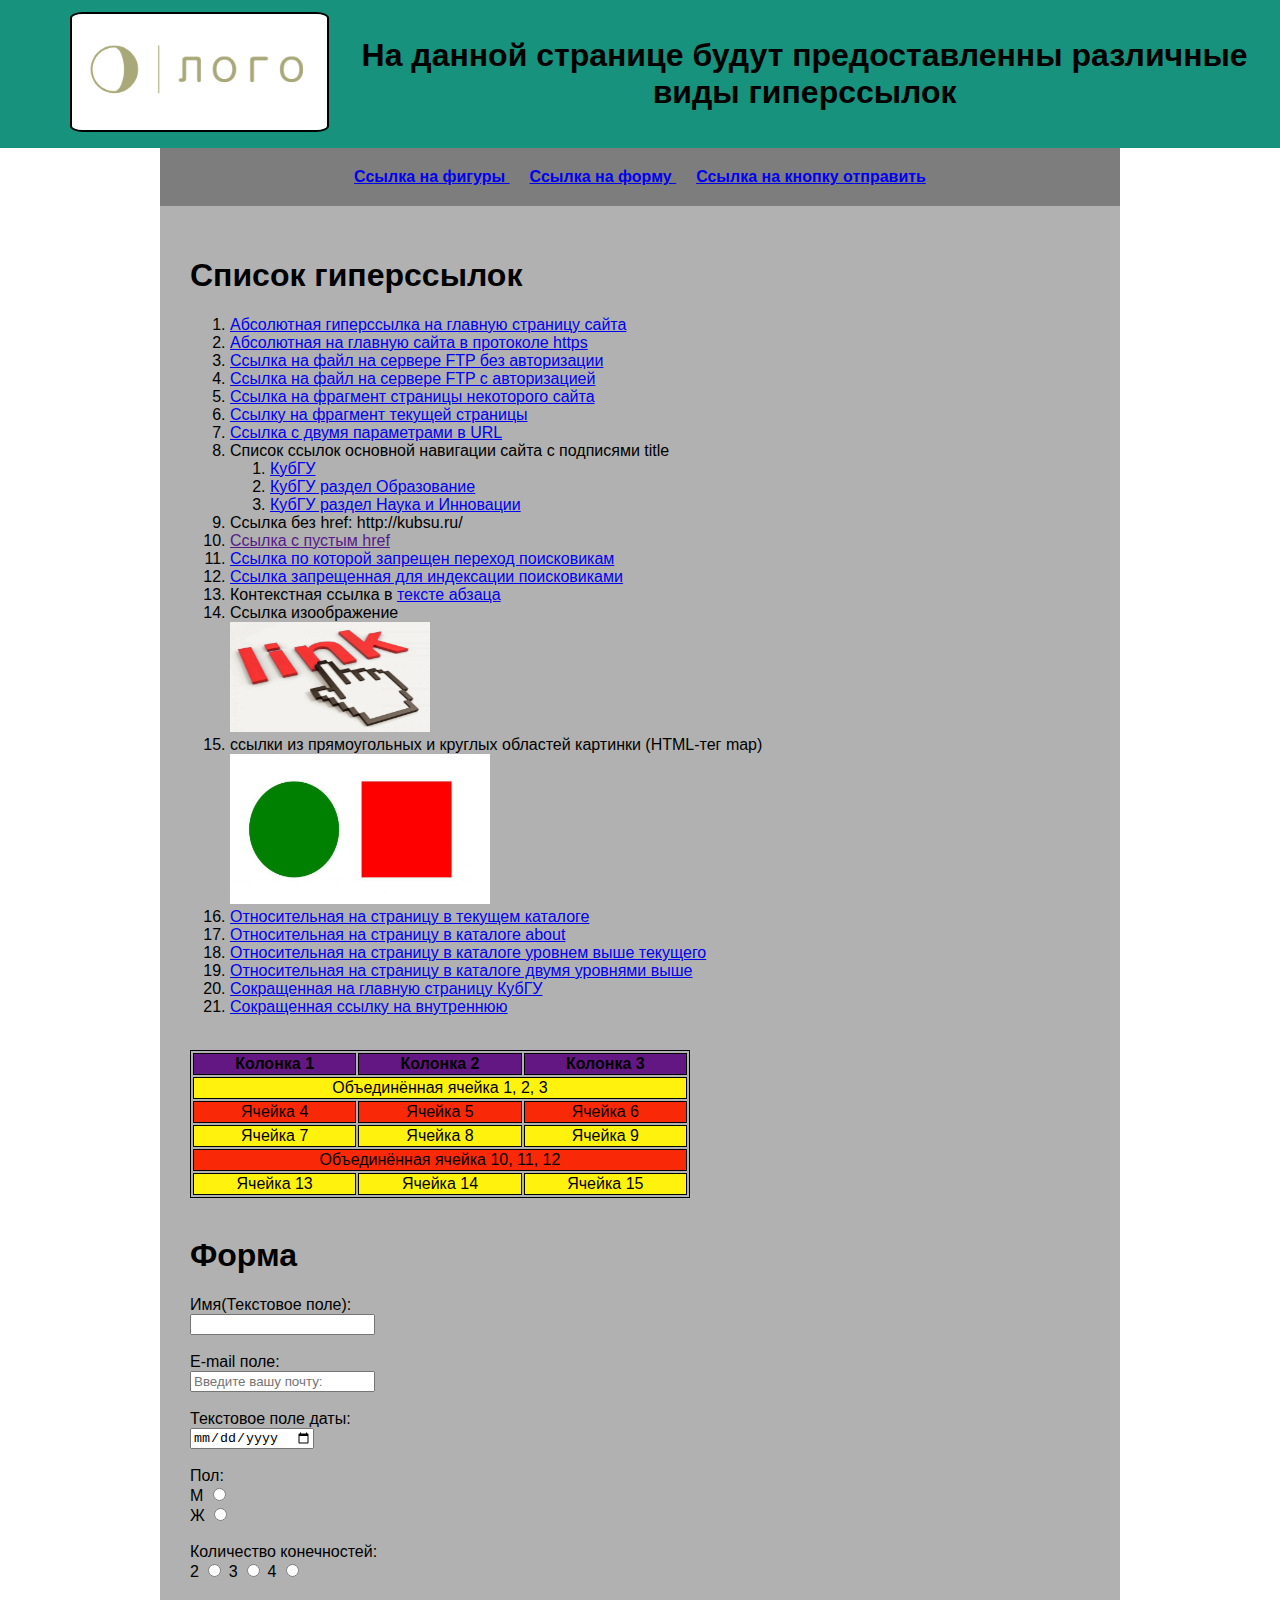
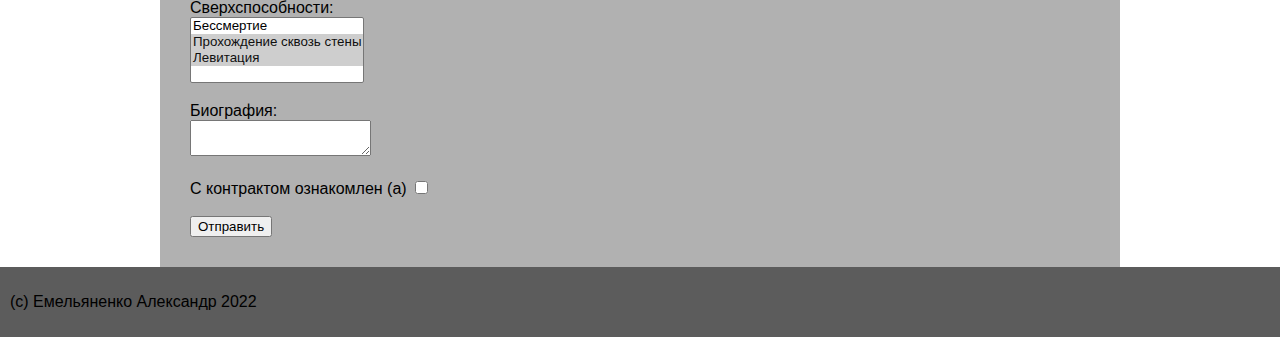
<file: Lesson2/Index.html>
<!DOCTYPE html>
<html lang="ru">
<head>
    <meta charset="UTF-8">
    <title> Задание 2 </title>
    <link rel="stylesheet" href="Style.css">
</head>
<body>
  <header>
      <div class="logo">
        <img src="logo.png" alt="Логотип" class = "logoPNG">
      </div>
      <div class="zagolovok">
        <h1> На данной странице будут предоставленны различные виды гиперссылок </h1>
    </div>
  </header>
  <nav class = "navigation">
    <ul class = "navhref">
      <li><a href="#figuri"> Ссылка на фигуры </a></li>
      <li><a href="#form1"> Ссылка на форму </a></li>
      <li><a href="#sendButton"> Ссылка на кнопку отправить </a></li>
    </ul>
  </nav>
  <div class="content">
    <h1> Список гиперссылок </h1>
    <ol>
        <li>
          <a href="http://kubsu.ru/"> Абсолютная гиперссылка на главную страницу сайта </a>
        </li>
        <li>
          <a href="https://www.kubsu.ru/"> Абсолютная на главную сайта в протоколе https </a>
        </li>
        <li>
          <a href="ftp://kubsu.ru/Temp/file.txt"> Ссылка на файл на сервере FTP без авторизации </a>
        </li>
        <li>
          <a href="ftp://user1:pasword123@kubsu.ru/Temp/file.txt"> Ссылка на файл на сервере FTP с авторизацией </a>
        </li>
        <li>
          <a href="https://ru.wikipedia.org/wiki/Медведи#Общее_описание"> Ссылка на фрагмент страницы некоторого сайта </a>
        </li>
        <li>
          <a href= "#about"> Ссылку на фрагмент текущей страницы </a>
        </li>
        <li>
          <a href="https://kubsu.ru/ru/education/programs"> Ссылка с двумя параметрами в URL </a>
        </li>
        <li> Список ссылок основной навигации сайта с подписями title
          <ol>
          <li>
            <a href="https://www.kubsu.ru/" title="Ссылка на главную страницу КубГУ"> КубГУ </a>
          </li>
          <li>
            <a href="https://kubsu.ru/ru/education" title="Ссылка на раздел Образование"> КубГУ раздел Образование </a>
          </li>
          <li>
            <a href="https://kubsu.ru/ru/science" title="Ссылка на Наука и Инновации"> КубГУ раздел Наука и Инновации </a>
          </li>
        </ol>
      </li>
        <li>
          <a> Ссылка без href: http://kubsu.ru/ </a>
        </li>
        <li>
          <a href=""> Cсылка с пустым href </a>
        </li>
        <li>
          <a href="http://kubsu.ru/" rel="nofollow"> Ссылка по которой запрещен переход поисковикам </a>
        </li>
        <li>
          <!--noindex--> <a href="http://kubsu.ru/"> Ссылка запрещенная для индексации поисковиками </a> <!--/noindex-->
          <noscript>
            <a href="http://kubsu.ru/"> Ссылка запрещенная для индексации поисковиками </a>
          </noscript>
        </li>
        <li>
          Контекстная ссылка в <a href="http://kubsu.ru/"> тексте абзаца</a>
        </li>
        <li>
          Ссылка изоображение
          <br>
          <a href ="http://kubsu.ru"> <img src="PNGURL.jpeg" alt="фотоизоображение" width="200" height="110"> </a>
        </li>
        <li id = "figuri"> ссылки из прямоугольных и круглых областей картинки (HTML-тег map)
          <br>
		<img src = "Map.jpg" usemap = "#figuri" alt = "Фигуры" width="260" height="150" >
    <map name = "figuri" >
      <area shape = "rect" coords = "25,25,125,125" href = "https://ru.wikipedia.org/wiki/Квадрат" alt = "Красный квадрат" >
			<area shape = "circle" coords = "200,75,50" href = "https://ru.wikipedia.org/wiki/Круг" alt = "Зелёный круг." >
		</map>
        </li>
        <li>
          <a href="/about"> Относительная на страницу в текущем каталоге </a>
        </li>
        <li>
          <a href="/about/page1"> Относительная на страницу в каталоге about </a>
        </li>
        <li>
          <a href="../main.js"> Относительная на страницу в каталоге уровнем выше текущего </a>
        </li>
        <li>
          <a href="../../style.css"> Относительная на страницу в каталоге двумя уровнями выше </a>
        </li>
        <li>
          <a href="https://u.to/y_xJHA"> Сокращенная на главную страницу КубГУ </a>
        </li>
        <li>
          <a href="https://u.to/0uxJHA"> Сокращенная ссылку на внутреннюю </a>
        </li>
    </ol>
    <br>
    <table id = "table">
        <tr class = "tab0">
            <th>Колонка 1</th>
            <th>Колонка 2</th>
            <th>Колонка 3</th>
        </tr>
        <tbody>
            <tr class = "tab1">
                <td colspan = "3">Объединённая ячейка 1, 2, 3</td>
            </tr>
            <tr class = "tab2">
                <td>Ячейка 4</td>
                <td>Ячейка 5</td>
                <td>Ячейка 6</td>
            </tr>
            <tr class = "tab1">
                <td>Ячейка 7</td>
                <td>Ячейка 8</td>
                <td>Ячейка 9</td>
            </tr>
            <tr class = "tab2">
                <td colspan = "3">Объединённая ячейка 10, 11, 12</td>
            </tr>
            <tr class = "tab1">
                <td>Ячейка 13</td>
                <td>Ячейка 14</td>
                <td>Ячейка 15</td>
            </tr>
        </tbody>
    </table>
    <br>
    <h1> Форма </h1>
    <form action="/" method="post" id = "form1">
      <label>
         Имя(Текстовое поле):
         <br>
         <input type="text" name="Name" value="">
      </label>
      <br>
      <label>
        <br>
        E-mail поле:
        <br>
        <input type="email" name="emailfield" placeholder="Введите вашу почту:">
      </label>
      <br>
      <label>
        <br>
        Текстовое поле даты:
        <br>
        <input type="date" name="field-date" value="">
      </label>
      <br>
      <br>
      Пол:
      <br>
      <label>
        М
        <input type="radio" name="gender" value="М" >
      </label>
      <br>
      <label>
        Ж
        <input type="radio" name="gender" value="Ж" >
      </label>
      <br><br>
      Количество конечностей:
      <br>
       <label>
         2
         <input type="radio" name="limbsNumber" value="2">
       </label>
       <label>
         3
         <input type="radio" name="limbsNumber" value="3">
       </label>
       <label>
         4
         <input type="radio" name="limbsNumber" value="4">
       </label>
       <br><br>
       Сверхспособности:
       <label>
       <br>
       <select name="powers" multiple = "multiple">
         <option value="Бессмертие"> Бессмертие </option>
         <option value="Прохождение сквозь стены" selected="selected"> Прохождение сквозь стены </option>
         <option value="Левитация" selected="selected"> Левитация </option>
       </select>
       </label>
       <label>
       <br><br>
       Биография:
       <br>
       <textarea name="textfield"></textarea>
       </label>
         <label>
           <br><br>
           С контрактом ознакомлен (а)
           <input type="checkbox" name="checkR">
         </label>
         <label>
           <br><br>
           <input type="submit" name="Send" value="Отправить" id="sendButton">
         </label>
    </form>
  </div>
    <div id ="footeR" class = "tipicalFooter">
      <footer><p>(c) Емельяненко Александр 2022 </p></footer>
    </div>
</body>
</html>
</file>
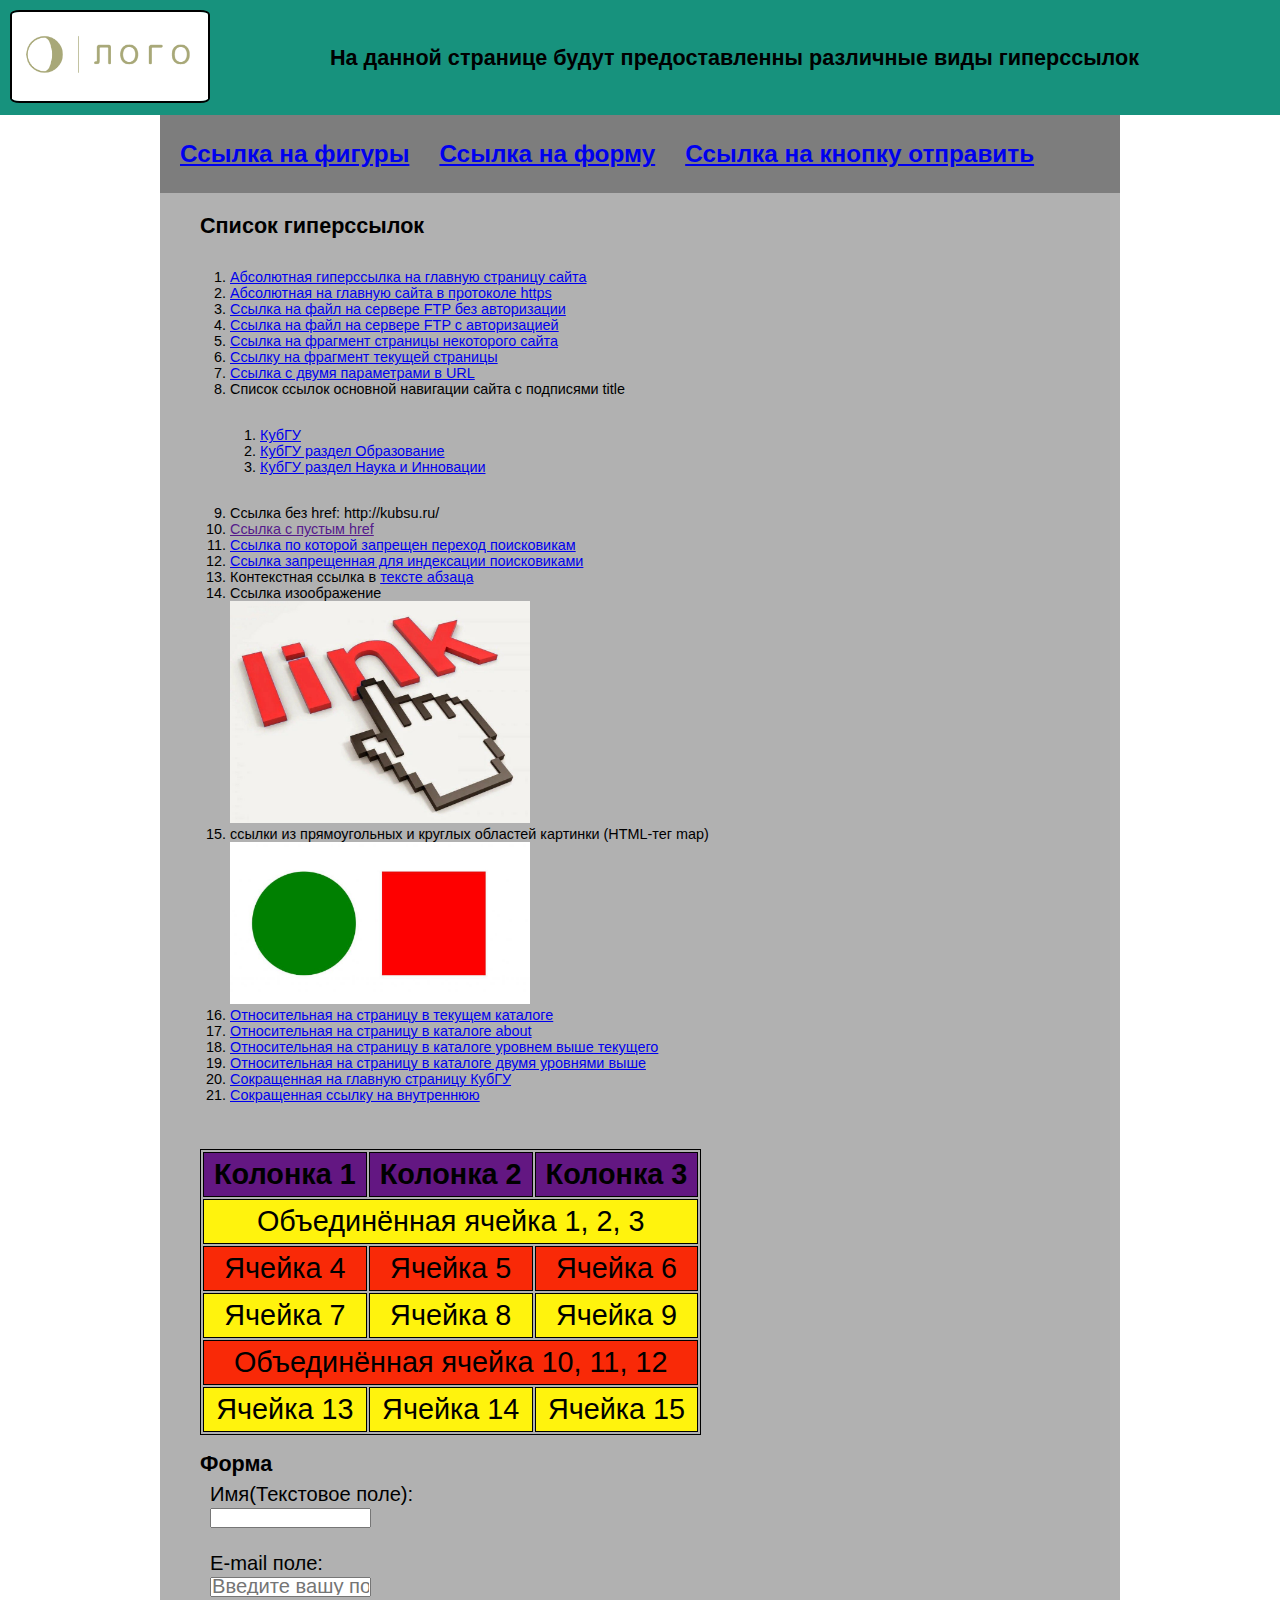
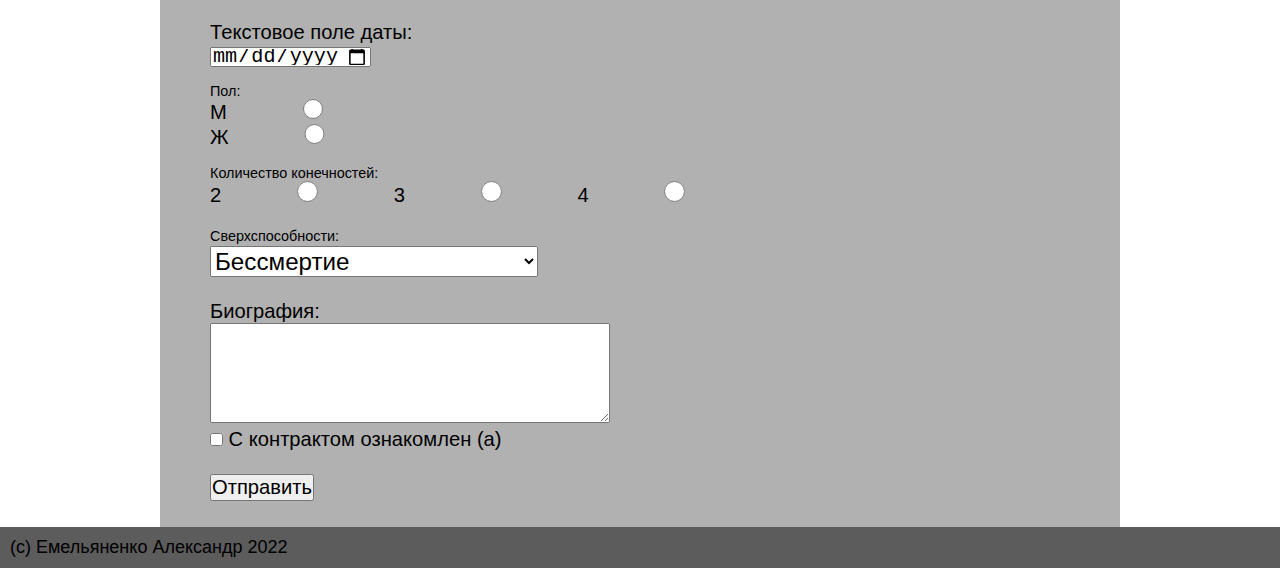
<file: Lesson3/Index.html>
<!DOCTYPE html>
<html lang="ru">
<head>
    <meta charset="UTF-8">
    <meta name="viewport" content="width=device-width, user-scalable=no, initial-scale=1.0, maximum-scale=1.0, minimum-scale=1.0">
    <meta http-equiv="X-UA-Compatible" content="ie=edge">
    <title> Задание 3 </title>
    <link rel="stylesheet" href="Style.css">
</head>
<body>
  <header>
      <div class="logo">
        <img src="logo.png" alt="Логотип" class = "logoPNG">
      </div>
      <div class="zagolovok">
        <h1> На данной странице будут предоставленны различные виды гиперссылок </h1>
    </div>
  </header>
  <nav class = "navigation">
    <ul class = "navhref">
      <li><a href="#figuri"> Ссылка на фигуры </a></li>
      <li><a href="#form1"> Ссылка на форму </a></li>
      <li><a href="#sendButton"> Ссылка на кнопку отправить </a></li>
    </ul>
  </nav>
  <div class="content">
    <h1> Список гиперссылок </h1>
    <ol>
        <li>
          <a href="http://kubsu.ru/"> Абсолютная гиперссылка на главную страницу сайта </a>
        </li>
        <li>
          <a href="https://www.kubsu.ru/"> Абсолютная на главную сайта в протоколе https </a>
        </li>
        <li>
          <a href="ftp://kubsu.ru/Temp/file.txt"> Ссылка на файл на сервере FTP без авторизации </a>
        </li>
        <li>
          <a href="ftp://user1:pasword123@kubsu.ru/Temp/file.txt"> Ссылка на файл на сервере FTP с авторизацией </a>
        </li>
        <li>
          <a href="https://ru.wikipedia.org/wiki/Медведи#Общее_описание"> Ссылка на фрагмент страницы некоторого сайта </a>
        </li>
        <li>
          <a href= "#about"> Ссылку на фрагмент текущей страницы </a>
        </li>
        <li>
          <a href="https://kubsu.ru/ru/education/programs"> Ссылка с двумя параметрами в URL </a>
        </li>
        <li> Список ссылок основной навигации сайта с подписями title
          <ol>
          <li>
            <a href="https://www.kubsu.ru/" title="Ссылка на главную страницу КубГУ"> КубГУ </a>
          </li>
          <li>
            <a href="https://kubsu.ru/ru/education" title="Ссылка на раздел Образование"> КубГУ раздел Образование </a>
          </li>
          <li>
            <a href="https://kubsu.ru/ru/science" title="Ссылка на Наука и Инновации"> КубГУ раздел Наука и Инновации </a>
          </li>
        </ol>
      </li>
        <li>
          <a> Ссылка без href: http://kubsu.ru/ </a>
        </li>
        <li>
          <a href=""> Cсылка с пустым href </a>
        </li>
        <li>
          <a href="http://kubsu.ru/" rel="nofollow"> Ссылка по которой запрещен переход поисковикам </a>
        </li>
        <li>
          <!--noindex--> <a href="http://kubsu.ru/"> Ссылка запрещенная для индексации поисковиками </a> <!--/noindex-->
          <noscript>
            <a href="http://kubsu.ru/"> Ссылка запрещенная для индексации поисковиками </a>
          </noscript>
        </li>
        <li>
          Контекстная ссылка в <a href="http://kubsu.ru/"> тексте абзаца</a>
        </li>
        <li>
          Ссылка изоображение
          <br>
          <a href ="http://kubsu.ru"> <img src="PNGURL.jpeg" alt="фотоизоображение" width="200" height="110"> </a>
        </li>
        <li id = "figuri"> ссылки из прямоугольных и круглых областей картинки (HTML-тег map)
          <br>
		<img src = "Map.jpg" usemap = "#figuri" alt = "Фигуры" width="260" height="150" >
    <map name = "figuri" >
      <area shape = "rect" coords = "25,25,125,125" href = "https://ru.wikipedia.org/wiki/Квадрат" alt = "Красный квадрат" >
			<area shape = "circle" coords = "200,75,50" href = "https://ru.wikipedia.org/wiki/Круг" alt = "Зелёный круг." >
		</map>
        </li>
        <li>
          <a href="/about"> Относительная на страницу в текущем каталоге </a>
        </li>
        <li>
          <a href="/about/page1"> Относительная на страницу в каталоге about </a>
        </li>
        <li>
          <a href="../main.js"> Относительная на страницу в каталоге уровнем выше текущего </a>
        </li>
        <li>
          <a href="../../style.css"> Относительная на страницу в каталоге двумя уровнями выше </a>
        </li>
        <li>
          <a href="https://u.to/y_xJHA"> Сокращенная на главную страницу КубГУ </a>
        </li>
        <li>
          <a href="https://u.to/0uxJHA"> Сокращенная ссылку на внутреннюю </a>
        </li>
    </ol>
    <br>
    <table id = "table">
        <tr class = "tab0">
            <th>Колонка 1</th>
            <th>Колонка 2</th>
            <th>Колонка 3</th>
        </tr>
        <tbody>
            <tr class = "tab1">
                <td colspan = "3">Объединённая ячейка 1, 2, 3</td>
            </tr>
            <tr class = "tab2">
                <td>Ячейка 4</td>
                <td>Ячейка 5</td>
                <td>Ячейка 6</td>
            </tr>
            <tr class = "tab1">
                <td>Ячейка 7</td>
                <td>Ячейка 8</td>
                <td>Ячейка 9</td>
            </tr>
            <tr class = "tab2">
                <td colspan = "3">Объединённая ячейка 10, 11, 12</td>
            </tr>
            <tr class = "tab1">
                <td>Ячейка 13</td>
                <td>Ячейка 14</td>
                <td>Ячейка 15</td>
            </tr>
        </tbody>
    </table>
    <br>
    <h1> Форма </h1>
    <form action="/" method="post" id = "form1">
      <label>
         Имя(Текстовое поле):
         <br>
         <input type="text" class = "formAd" name="Name" value="">
      </label>
      <br>
      <label>
        <br>
        E-mail поле:
        <br>
        <input type="email" class = "formAd" name="emailfield" placeholder="Введите вашу почту:">
      </label>
      <br>
      <label>
        <br>
        Текстовое поле даты:
        <br>
        <input type="date"  class = "formAd" name="field-date" value="">
      </label>
      <br>
      <br>
      Пол:
      <br>
      <label>
        М
        <input type="radio" class = "formAd" name="gender" value="М" >
      </label>
      <br>
      <label>
        Ж
        <input type="radio" class = "formAd" name="gender" value="Ж" >
      </label>
      <br><br>
      Количество конечностей:
      <br>
       <label>
         2
         <input type="radio" class = "formAd" name="limbsNumber" value="2">
       </label>
       <label>
         3
         <input type="radio" class = "formAd" name="limbsNumber" value="3">
       </label>
       <label>
         4
         <input type="radio" class = "formAd" name="limbsNumber" value="4">
       </label>
       <br><br>
       Сверхспособности:
       <label>
       <br>
       <select name="powers">
         <option value="Бессмертие"> Бессмертие </option>
         <option value="Прохождение сквозь стены"> Прохождение сквозь стены </option>
         <option value="Левитация"> Левитация </option>
       </select>
       </label>
       <label>
       <br><br>
       Биография:
       <br>
       <textarea name="textfield"></textarea>
       </label>
        <br>

         <label for="contract">
		 <input id="contract" type="checkbox" name="checkR">
           	 С контрактом ознакомлен (а)

         </label>
         <label>
           <br><br>
           <input type="submit" name="Send" value="Отправить" id="sendButton">
         </label>
    </form>
  </div>
    <div id ="footeR" class = "tipicalFooter">
      <footer><p>(c) Емельяненко Александр 2022 </p></footer>
    </div>
</body>
</html>
</file>
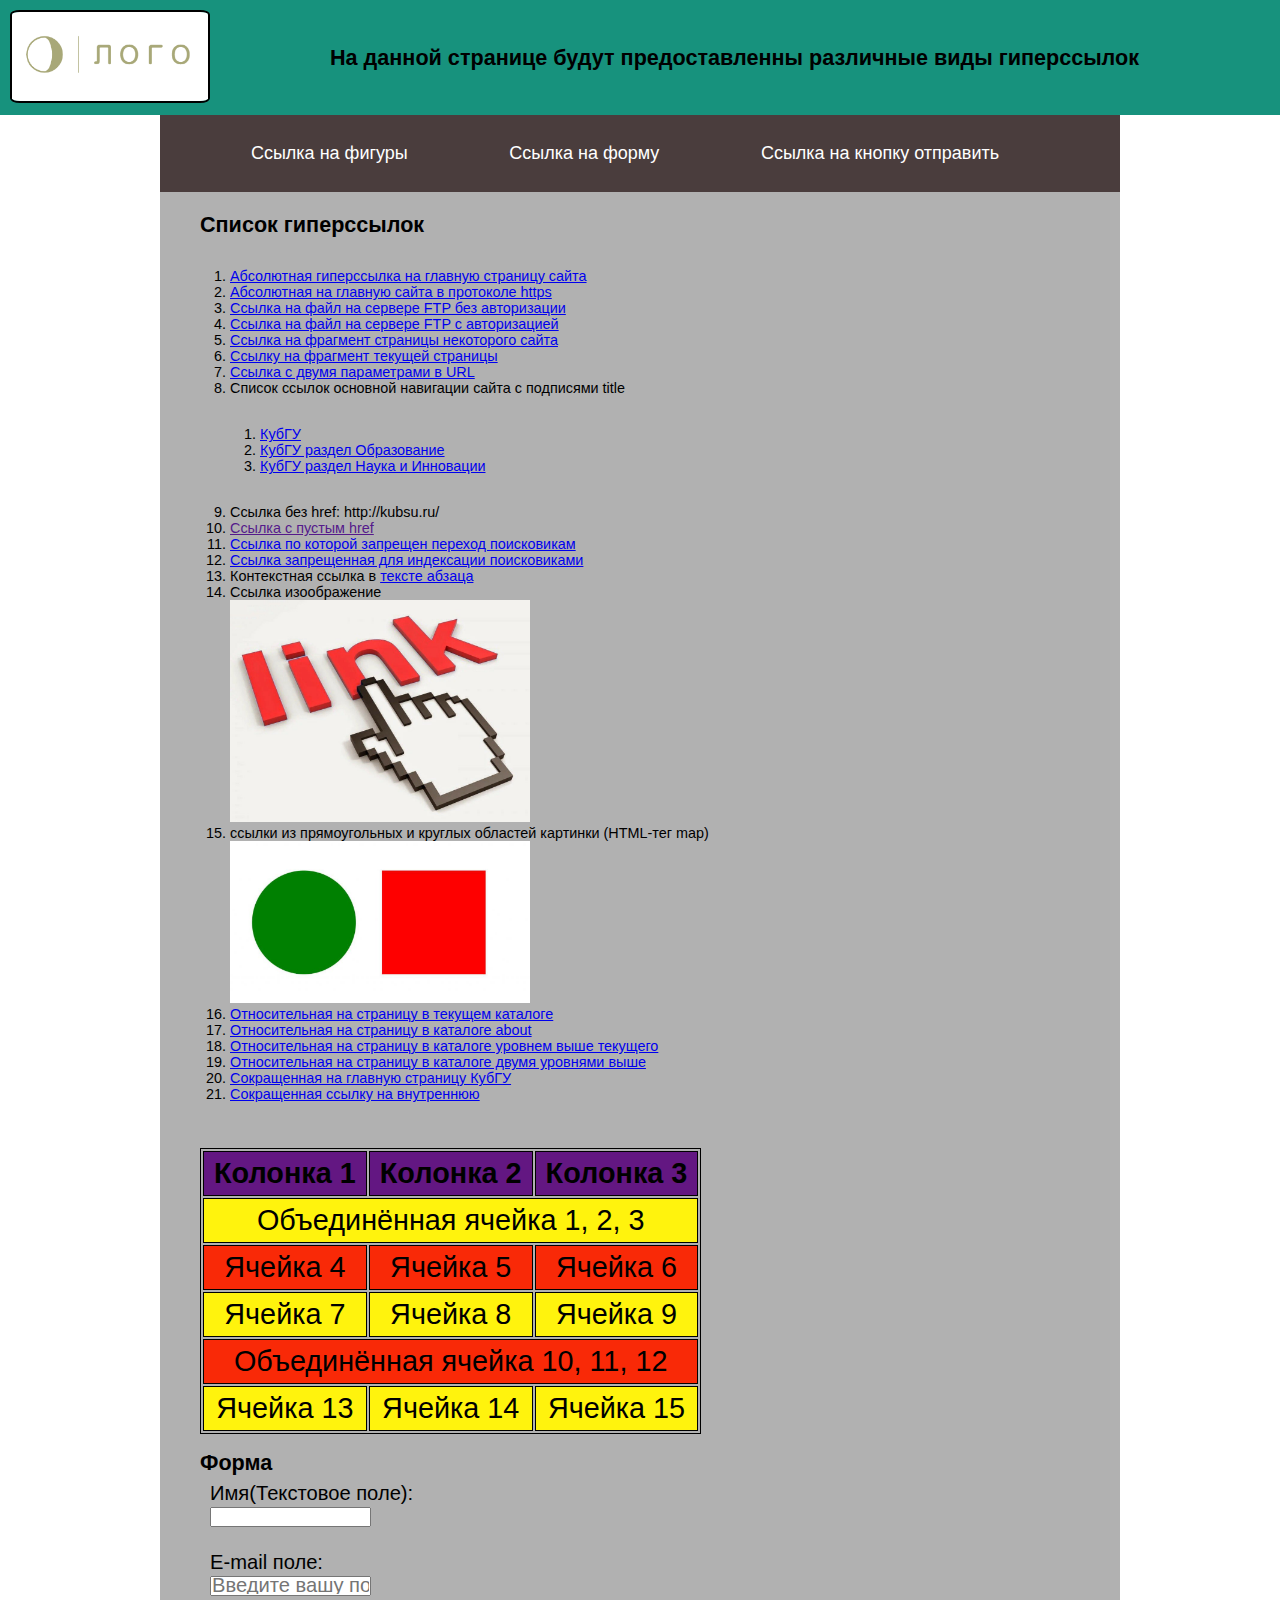
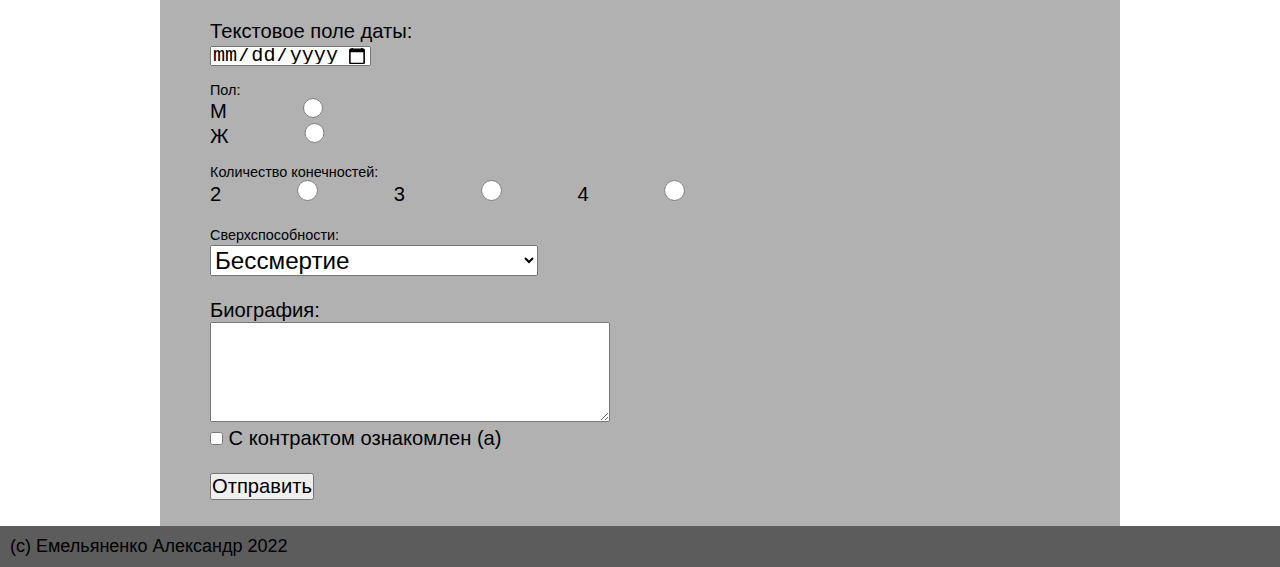
<file: Lesson4/index.html>
<!DOCTYPE html>
<html lang="ru">
<head>
    <meta charset="UTF-8">
    <meta name="viewport" content="width=device-width, user-scalable=no, initial-scale=1.0, maximum-scale=1.0, minimum-scale=1.0">
    <meta http-equiv="X-UA-Compatible" content="ie=edge">
    <title> Задание 4 </title>
    <link rel="stylesheet" href="Style.css">
</head>
<body>
  <header class = "mb-2">
      <div class="logo">
        <img src="logo.png" alt="Логотип" class = "logoPNG">
      </div>
      <div class="zagolovok">
        <h1> На данной странице будут предоставленны различные виды гиперссылок </h1>
    </div>
  </header>
  <nav class = "navigation">
    <ul class = "navhref">
      <li><a class = "m-1 nav-link" href="#figuri"> Ссылка на фигуры </a></li>
      <li><a  class = "m-1 nav-link"href="#form1"> Ссылка на форму </a></li>
      <li><a class = "m-1 nav-link" href="#sendButton"> Ссылка на кнопку отправить </a></li>
    </ul>
  </nav>
  <section class = "m-2">
  <div class="content">
    <h1> Список гиперссылок </h1>
    <ol>
        <li>
          <a href="http://kubsu.ru/"> Абсолютная гиперссылка на главную страницу сайта </a>
        </li>
        <li>
          <a href="https://www.kubsu.ru/"> Абсолютная на главную сайта в протоколе https </a>
        </li>
        <li>
          <a href="ftp://kubsu.ru/Temp/file.txt"> Ссылка на файл на сервере FTP без авторизации </a>
        </li>
        <li>
          <a href="ftp://user1:pasword123@kubsu.ru/Temp/file.txt"> Ссылка на файл на сервере FTP с авторизацией </a>
        </li>
        <li>
          <a href="https://ru.wikipedia.org/wiki/Медведи#Общее_описание"> Ссылка на фрагмент страницы некоторого сайта </a>
        </li>
        <li>
          <a href= "#about"> Ссылку на фрагмент текущей страницы </a>
        </li>
        <li>
          <a href="https://kubsu.ru/ru/education/programs"> Ссылка с двумя параметрами в URL </a>
        </li>
        <li> Список ссылок основной навигации сайта с подписями title
          <ol>
          <li>
            <a href="https://www.kubsu.ru/" title="Ссылка на главную страницу КубГУ"> КубГУ </a>
          </li>
          <li>
            <a href="https://kubsu.ru/ru/education" title="Ссылка на раздел Образование"> КубГУ раздел Образование </a>
          </li>
          <li>
            <a href="https://kubsu.ru/ru/science" title="Ссылка на Наука и Инновации"> КубГУ раздел Наука и Инновации </a>
          </li>
        </ol>
      </li>
        <li>
          <a> Ссылка без href: http://kubsu.ru/ </a>
        </li>
        <li>
          <a href=""> Cсылка с пустым href </a>
        </li>
        <li>
          <a href="http://kubsu.ru/" rel="nofollow"> Ссылка по которой запрещен переход поисковикам </a>
        </li>
        <li>
          <!--noindex--> <a href="http://kubsu.ru/"> Ссылка запрещенная для индексации поисковиками </a> <!--/noindex-->
          <noscript>
            <a href="http://kubsu.ru/"> Ссылка запрещенная для индексации поисковиками </a>
          </noscript>
        </li>
        <li>
          Контекстная ссылка в <a href="http://kubsu.ru/"> тексте абзаца</a>
        </li>
        <li>
          Ссылка изоображение
          <br>
          <a href ="http://kubsu.ru"> <img src="PNGURL.jpeg" alt="фотоизоображение" width="200" height="110"> </a>
        </li>
        <li id = "figuri"> ссылки из прямоугольных и круглых областей картинки (HTML-тег map)
          <br>
		<img src = "Map.jpg" usemap = "#figuri" alt = "Фигуры" width="260" height="150" >
    <map name = "figuri" >
      <area shape = "rect" coords = "25,25,125,125" href = "https://ru.wikipedia.org/wiki/Квадрат" alt = "Красный квадрат" >
			<area shape = "circle" coords = "200,75,50" href = "https://ru.wikipedia.org/wiki/Круг" alt = "Зелёный круг." >
		</map>
        </li>
        <li>
          <a href="/about"> Относительная на страницу в текущем каталоге </a>
        </li>
        <li>
          <a href="/about/page1"> Относительная на страницу в каталоге about </a>
        </li>
        <li>
          <a href="../main.js"> Относительная на страницу в каталоге уровнем выше текущего </a>
        </li>
        <li>
          <a href="../../style.css"> Относительная на страницу в каталоге двумя уровнями выше </a>
        </li>
        <li>
          <a href="https://u.to/y_xJHA"> Сокращенная на главную страницу КубГУ </a>
        </li>
        <li>
          <a href="https://u.to/0uxJHA"> Сокращенная ссылку на внутреннюю </a>
        </li>
    </ol>
    <br>
    <div class="container__table bg-light p-2 mt-2 order-3 order-sm-2">
    <table id = "table">
        <tr class = "tab0">
            <th>Колонка 1</th>
            <th>Колонка 2</th>
            <th>Колонка 3</th>
        </tr>
        <tbody>
            <tr class = "tab1">
                <td colspan = "3">Объединённая ячейка 1, 2, 3</td>
            </tr>
            <tr class = "tab2">
                <td>Ячейка 4</td>
                <td>Ячейка 5</td>
                <td>Ячейка 6</td>
            </tr>
            <tr class = "tab1">
                <td>Ячейка 7</td>
                <td>Ячейка 8</td>
                <td>Ячейка 9</td>
            </tr>
            <tr class = "tab2">
                <td colspan = "3">Объединённая ячейка 10, 11, 12</td>
            </tr>
            <tr class = "tab1">
                <td>Ячейка 13</td>
                <td>Ячейка 14</td>
                <td>Ячейка 15</td>
            </tr>
        </tbody>
    </table>
    </div>
    <br>
    <h1> Форма </h1>
    <div class="container__form p-2 mt-2 order-2 bg-light order-sm-3">
    <form action="/" method="post" id = "form1">
      <label>
         Имя(Текстовое поле):
         <br>
         <input type="text" class = "formAd" name="Name" value="">
      </label>
      <br>
      <label>
        <br>
        E-mail поле:
        <br>
        <input type="email" class = "formAd" name="emailfield" placeholder="Введите вашу почту:">
      </label>
      <br>
      <label>
        <br>
        Текстовое поле даты:
        <br>
        <input type="date"  class = "formAd" name="field-date" value="">
      </label>
      <br>
      <br>
      Пол:
      <br>
      <label>
        М
        <input type="radio" class = "formAd" name="gender" value="М" >
      </label>
      <br>
      <label>
        Ж
        <input type="radio" class = "formAd" name="gender" value="Ж" >
      </label>
      <br><br>
      Количество конечностей:
      <br>
       <label>
         2
         <input type="radio" class = "formAd" name="limbsNumber" value="2">
       </label>
       <label>
         3
         <input type="radio" class = "formAd" name="limbsNumber" value="3">
       </label>
       <label>
         4
         <input type="radio" class = "formAd" name="limbsNumber" value="4">
       </label>
       <br><br>
       Сверхспособности:
       <label>
       <br>
       <select name="powers">
         <option value="Бессмертие"> Бессмертие </option>
         <option value="Прохождение сквозь стены"> Прохождение сквозь стены </option>
         <option value="Левитация"> Левитация </option>
       </select>
       </label>
       <label>
       <br><br>
       Биография:
       <br>
       <textarea name="textfield"></textarea>
       </label>
        <br>

         <label for="contract">
		 <input id="contract" type="checkbox" name="checkR">
           	 С контрактом ознакомлен (а)

         </label>
         <label>
           <br><br>
           <input type="submit" name="Send" value="Отправить" id="sendButton">
         </label>
    </form>
    </div>
  </div>
  </section>
    <div id ="footeR" class = "tipicalFooter">
      <footer><p>(c) Емельяненко Александр 2022 </p></footer>
    </div>
</body>
</html>
</file>
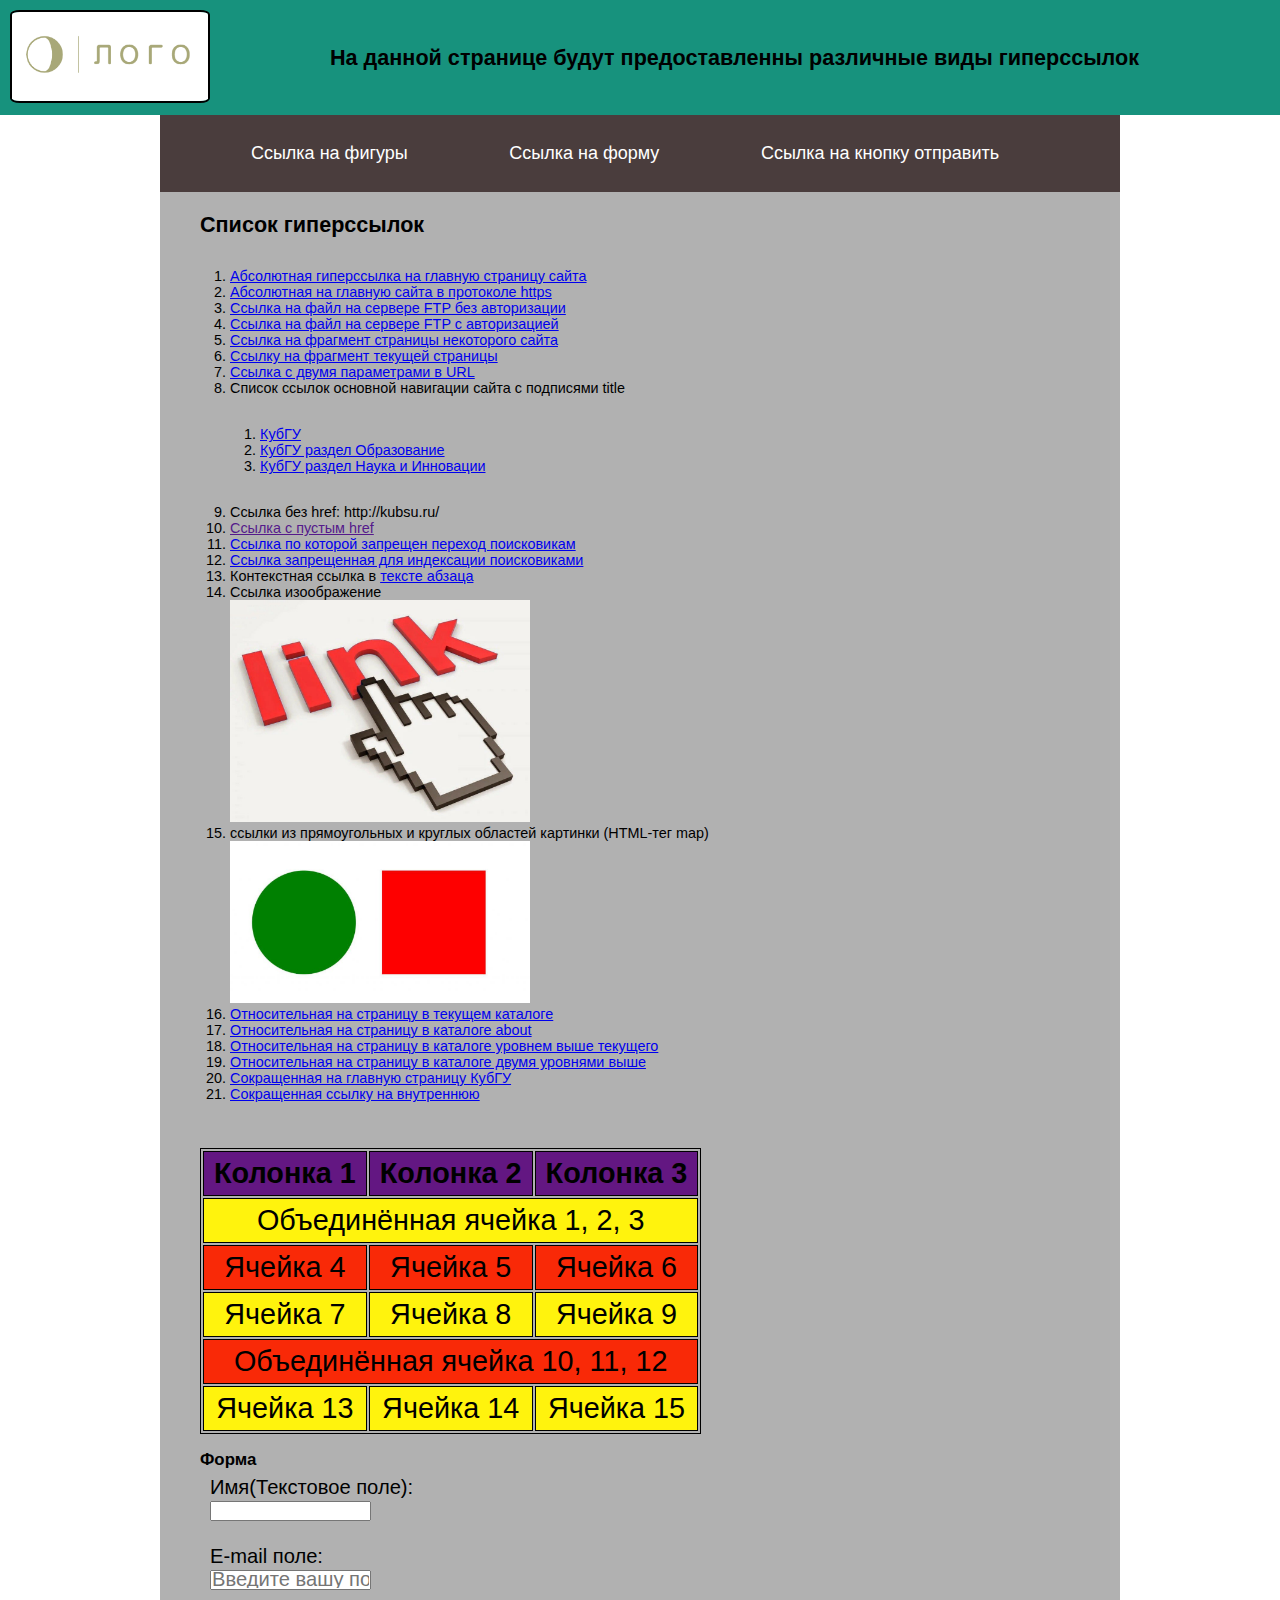
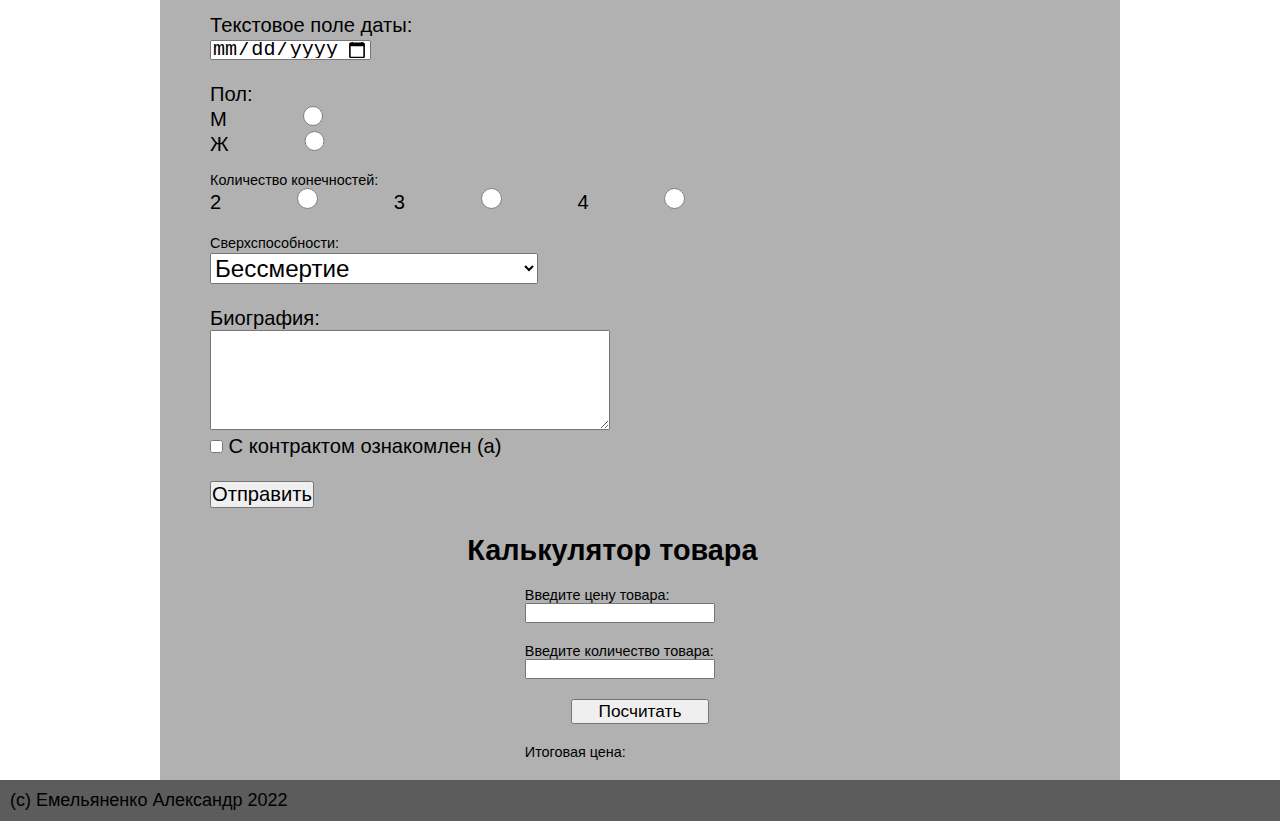
<file: Lesson5/index.html>
<!DOCTYPE html>
<html lang="ru">
<head>
    <meta charset="UTF-8">
    <meta name="viewport" content="initial-scale=1.0, width=device-width">
    <meta http-equiv="X-UA-Compatible" content="ie=edge">
    <title> Задание 5 </title>
    <link rel="stylesheet" href="Style.css">
    <script src = "Script.js" defer></script>
</head>
<body>
  <header class = "mb-2">
      <div class="logo">
        <img src="logo.png" alt="Логотип" class = "logoPNG">
      </div>
      <div class="zagolovok">
        <h1> На данной странице будут предоставленны различные виды гиперссылок </h1>
    </div>
  </header>
  <nav class = "navigation">
    <ul class = "navhref">
      <li><a class = "m-1 nav-link" href="#figuri"> Ссылка на фигуры </a></li>
      <li><a class = "m-1 nav-link" href="#form1"> Ссылка на форму </a></li>
      <li><a class = "m-1 nav-link" href="#sendButton"> Ссылка на кнопку отправить </a></li>
    </ul>
  </nav>
  <section class = "m-2">
  <div class="content">
    <h2> Список гиперссылок </h2>
    <ol>
        <li>
          <a href="http://kubsu.ru/"> Абсолютная гиперссылка на главную страницу сайта </a>
        </li>
        <li>
          <a href="https://www.kubsu.ru/"> Абсолютная на главную сайта в протоколе https </a>
        </li>
        <li>
          <a href="ftp://kubsu.ru/Temp/file.txt"> Ссылка на файл на сервере FTP без авторизации </a>
        </li>
        <li>
          <a href="ftp://user1:pasword123@kubsu.ru/Temp/file.txt"> Ссылка на файл на сервере FTP с авторизацией </a>
        </li>
        <li>
          <a href="https://ru.wikipedia.org/wiki/Медведи#Общее_описание"> Ссылка на фрагмент страницы некоторого сайта </a>
        </li>
        <li>
          <a href= "#about"> Ссылку на фрагмент текущей страницы </a>
        </li>
        <li>
          <a href="https://kubsu.ru/ru/education/programs"> Ссылка с двумя параметрами в URL </a>
        </li>
        <li> Список ссылок основной навигации сайта с подписями title
          <ol>
          <li>
            <a href="https://www.kubsu.ru/" title="Ссылка на главную страницу КубГУ"> КубГУ </a>
          </li>
          <li>
            <a href="https://kubsu.ru/ru/education" title="Ссылка на раздел Образование"> КубГУ раздел Образование </a>
          </li>
          <li>
            <a href="https://kubsu.ru/ru/science" title="Ссылка на Наука и Инновации"> КубГУ раздел Наука и Инновации </a>
          </li>
        </ol>
      </li>
        <li>
          <a> Ссылка без href: http://kubsu.ru/ </a>
        </li>
        <li>
          <a href=""> Cсылка с пустым href </a>
        </li>
        <li>
          <a href="http://kubsu.ru/" rel="nofollow"> Ссылка по которой запрещен переход поисковикам </a>
        </li>
        <li>
          <!--noindex--> <a href="http://kubsu.ru/"> Ссылка запрещенная для индексации поисковиками </a> <!--/noindex-->
          <noscript>
            <a href="http://kubsu.ru/"> Ссылка запрещенная для индексации поисковиками </a>
          </noscript>
        </li>
        <li>
          Контекстная ссылка в <a href="http://kubsu.ru/"> тексте абзаца</a>
        </li>
        <li>
          Ссылка изоображение
          <br>
          <a href ="http://kubsu.ru"> <img src="PNGURL.jpeg" alt="фотоизоображение" width="200" height="110"> </a>
        </li>
        <li id = "figuri"> ссылки из прямоугольных и круглых областей картинки (HTML-тег map)
          <br>
		<img src = "Map.jpg" usemap = "#figuri" alt = "Фигуры" width="260" height="150" >
    <map name = "figuri" >
      <area shape = "rect" coords = "25,25,125,125" href = "https://ru.wikipedia.org/wiki/Квадрат" alt = "Красный квадрат" >
			<area shape = "circle" coords = "200,75,50" href = "https://ru.wikipedia.org/wiki/Круг" alt = "Зелёный круг." >
		</map>
        </li>
        <li>
          <a href="/about"> Относительная на страницу в текущем каталоге </a>
        </li>
        <li>
          <a href="/about/page1"> Относительная на страницу в каталоге about </a>
        </li>
        <li>
          <a href="../main.js"> Относительная на страницу в каталоге уровнем выше текущего </a>
        </li>
        <li>
          <a href="../../style.css"> Относительная на страницу в каталоге двумя уровнями выше </a>
        </li>
        <li>
          <a href="https://u.to/y_xJHA"> Сокращенная на главную страницу КубГУ </a>
        </li>
        <li>
          <a href="https://u.to/0uxJHA"> Сокращенная ссылку на внутреннюю </a>
        </li>
    </ol>
    <br>
    <div class="container__table bg-light p-2 mt-2 order-3 order-sm-2">
    <table id = "table">
        <tr class = "tab0">
            <th>Колонка 1</th>
            <th>Колонка 2</th>
            <th>Колонка 3</th>
        </tr>
        <tbody>
            <tr class = "tab1">
                <td colspan = "3">Объединённая ячейка 1, 2, 3</td>
            </tr>
            <tr class = "tab2">
                <td>Ячейка 4</td>
                <td>Ячейка 5</td>
                <td>Ячейка 6</td>
            </tr>
            <tr class = "tab1">
                <td>Ячейка 7</td>
                <td>Ячейка 8</td>
                <td>Ячейка 9</td>
            </tr>
            <tr class = "tab2">
                <td colspan = "3">Объединённая ячейка 10, 11, 12</td>
            </tr>
            <tr class = "tab1">
                <td>Ячейка 13</td>
                <td>Ячейка 14</td>
                <td>Ячейка 15</td>
            </tr>
        </tbody>
    </table>
    <br>
    </div>
    <h3> Форма </h3>
    <div class="container__form p-2 mt-2 order-2 bg-light order-sm-3">
    <form action="/" method="post" id = "form1">
      <label>
         Имя(Текстовое поле):
         <br>
         <input type="text" class = "formAd" name="Name" value="">
      </label>
      <br>
      <label>
        <br>
        E-mail поле:
        <br>
        <input type="email" class = "formAd" name="emailfield" placeholder="Введите вашу почту:">
      </label>
      <br>
      <label>
        <br>
        Текстовое поле даты:
        <br>
        <input type="date"  class = "formAd" name="field-date" value="">
      </label>
      <br>
      <label>
        <br>
      Пол:
      <br>
      </label>
      <label>
        М
        <input type="radio" class = "formAd" name="gender" value="М" >
      </label>
      <br>
      <label>
        Ж
        <input type="radio" class = "formAd" name="gender" value="Ж" >
      </label>
      <br><br>
      Количество конечностей:
      <br>
       <label>
         2
         <input type="radio" class = "formAd" name="limbsNumber" value="2">
       </label>
       <label>
         3
         <input type="radio" class = "formAd" name="limbsNumber" value="3">
       </label>
       <label>
         4
         <input type="radio" class = "formAd" name="limbsNumber" value="4">
       </label>
       <br><br>
       Сверхспособности:
       <label>
       <br>
       <select name="powers">
         <option value="Бессмертие"> Бессмертие </option>
         <option value="Прохождение сквозь стены"> Прохождение сквозь стены </option>
         <option value="Левитация"> Левитация </option>
       </select>
       </label>
       <label>
       <br><br>
       Биография:
       <br>
       <textarea name="textfield"></textarea>
       </label>
        <br>
        <label for="contract">
		      <input id="contract" type="checkbox" name="checkR">
           	 С контрактом ознакомлен (а)
        </label>

         <label>
           <br><br>
           <input type="submit" name="Send" value="Отправить" id="sendButton">
         </label>
    </form>
  </div>

    <div class="container__calc p-2 mt-2 order-2 bg-light order-sm-4">
      <article><h4> Калькулятор товара</h4></article>
      <p>Введите цену товара:
        <input type="text" name="number1" id="field1" >
      </p>
      <p>Введите количество товара:
        <input type="text" name="number2" id="field2" >
      </p>
      <button id = "click" onclick = "task1()" >
        Посчитать
      </button>
      <p id= "output">Итоговая цена: </p>
    </div>

  </div>
  </section>
    <div id ="footeR" class = "tipicalFooter">
      <footer><p>(c) Емельяненко Александр 2022 </p></footer>
    </div>
</body>
</html>
</file>
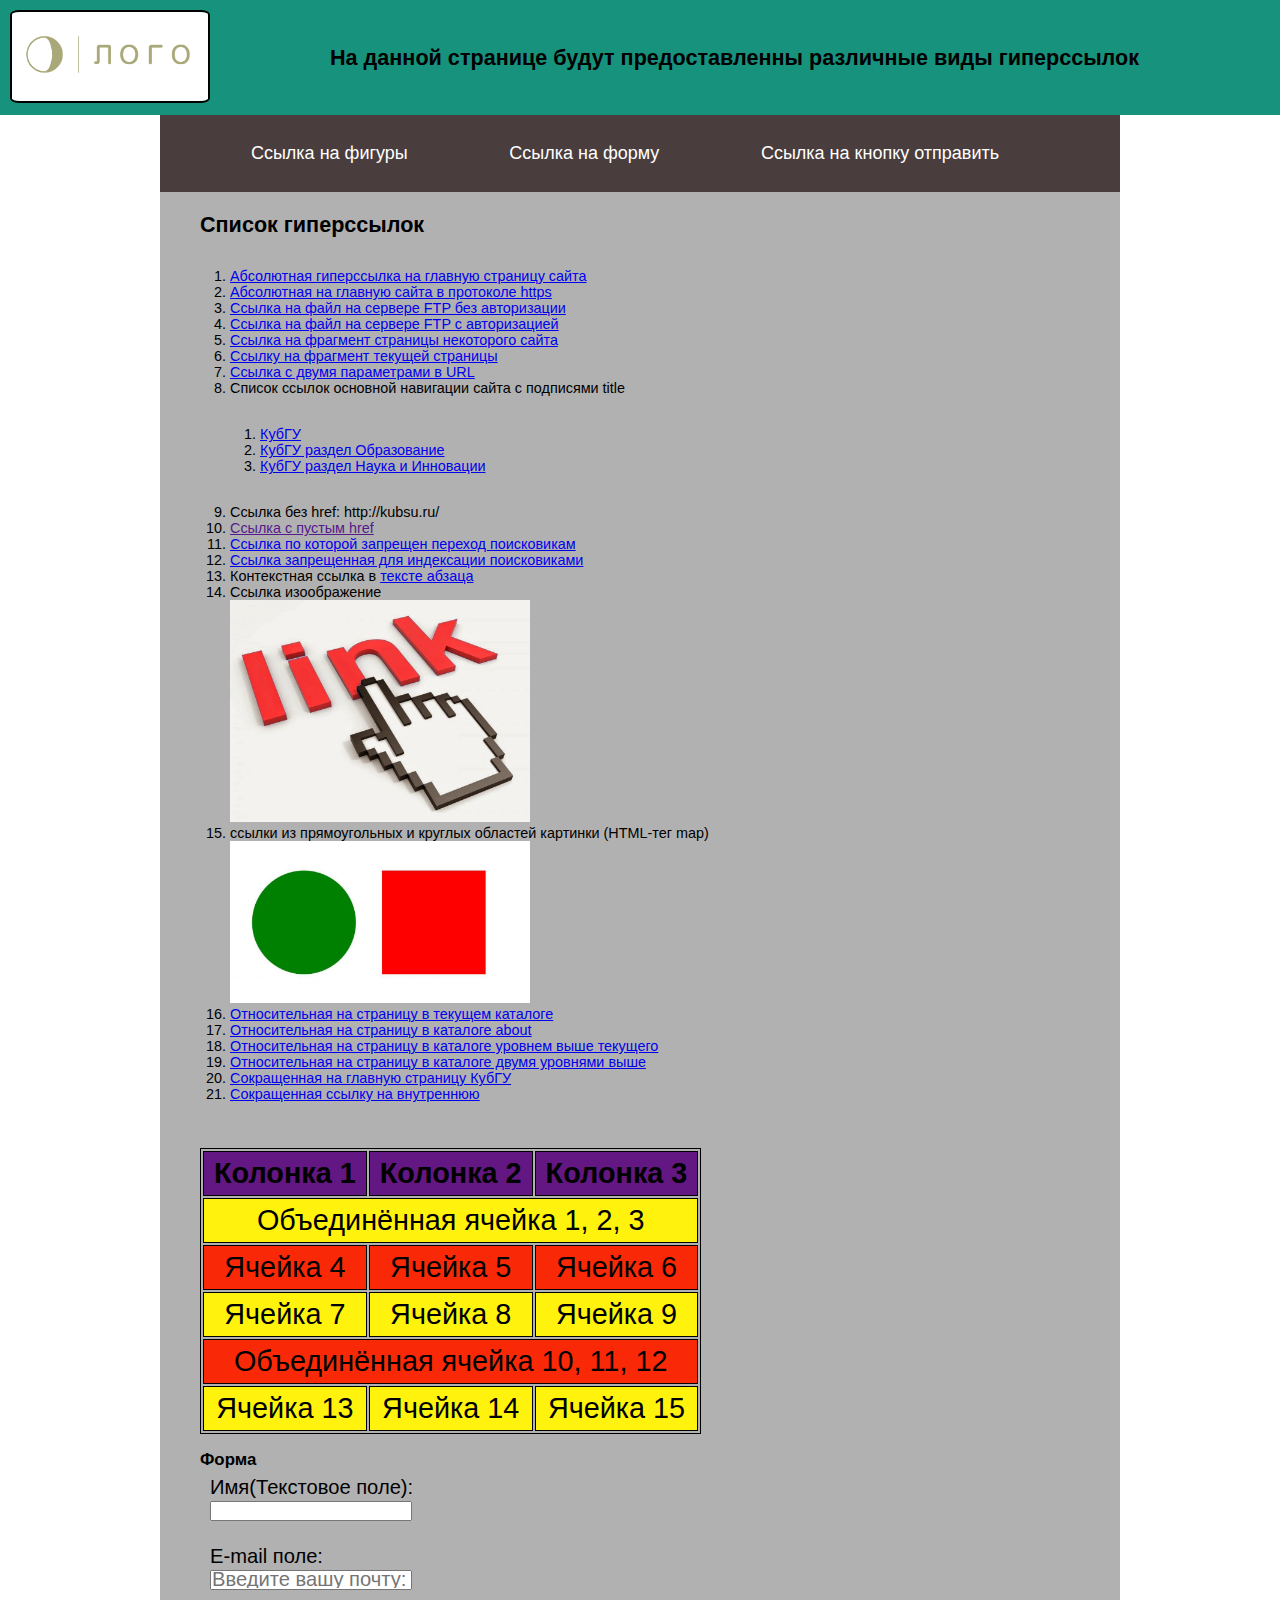
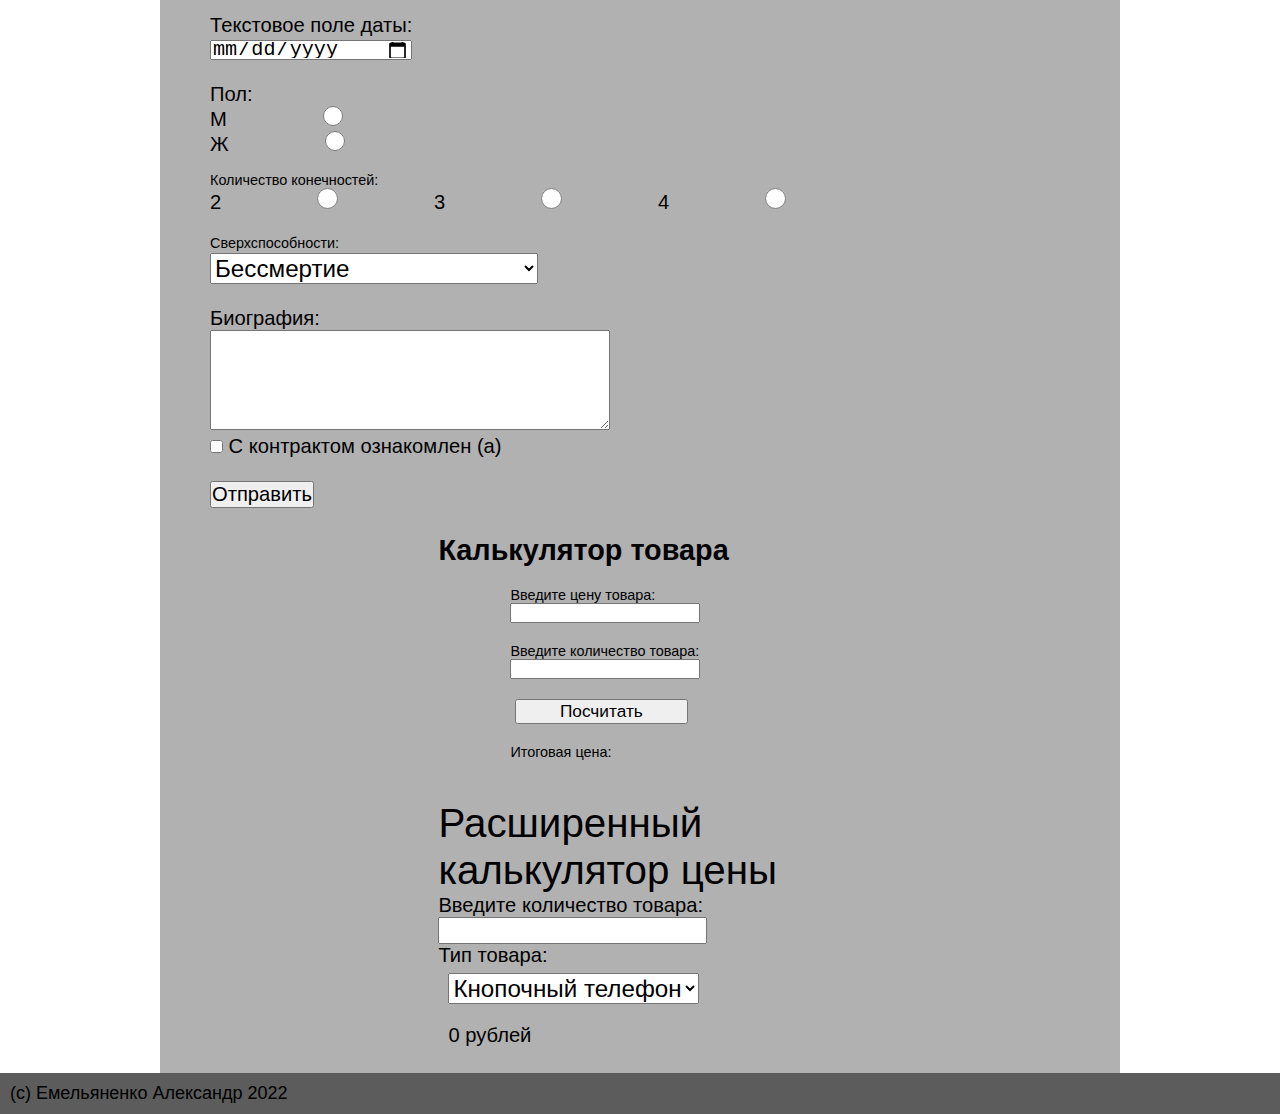
<file: Lesson6/index.html>
<!DOCTYPE html>
<html lang="ru">
<head>
    <meta charset="UTF-8">
    <meta name="viewport" content="initial-scale=1.0, width=device-width">
    <meta http-equiv="X-UA-Compatible" content="ie=edge">
    <title> Задание 6 </title>
    <link rel="stylesheet" href="Style.css">
    <script src = "Script.js" defer></script>
</head>
<body>
  <header class = "mb-2">
      <div class="logo">
        <img src="logo.png" alt="Логотип" class = "logoPNG">
      </div>
      <div class="zagolovok">
        <h1> На данной странице будут предоставленны различные виды гиперссылок </h1>
    </div>
  </header>
  <nav class = "navigation">
    <ul class = "navhref">
      <li><a class = "m-1 nav-link" href="#figuri"> Ссылка на фигуры </a></li>
      <li><a class = "m-1 nav-link" href="#form1"> Ссылка на форму </a></li>
      <li><a class = "m-1 nav-link" href="#sendButton"> Ссылка на кнопку отправить </a></li>
    </ul>
  </nav>
  <section class = "m-2">
  <div class="content">
    <h2> Список гиперссылок </h2>
    <ol>
        <li>
          <a href="http://kubsu.ru/"> Абсолютная гиперссылка на главную страницу сайта </a>
        </li>
        <li>
          <a href="https://www.kubsu.ru/"> Абсолютная на главную сайта в протоколе https </a>
        </li>
        <li>
          <a href="ftp://kubsu.ru/Temp/file.txt"> Ссылка на файл на сервере FTP без авторизации </a>
        </li>
        <li>
          <a href="ftp://user1:pasword123@kubsu.ru/Temp/file.txt"> Ссылка на файл на сервере FTP с авторизацией </a>
        </li>
        <li>
          <a href="https://ru.wikipedia.org/wiki/Медведи#Общее_описание"> Ссылка на фрагмент страницы некоторого сайта </a>
        </li>
        <li>
          <a href= "#about"> Ссылку на фрагмент текущей страницы </a>
        </li>
        <li>
          <a href="https://kubsu.ru/ru/education/programs"> Ссылка с двумя параметрами в URL </a>
        </li>
        <li> Список ссылок основной навигации сайта с подписями title
          <ol>
          <li>
            <a href="https://www.kubsu.ru/" title="Ссылка на главную страницу КубГУ"> КубГУ </a>
          </li>
          <li>
            <a href="https://kubsu.ru/ru/education" title="Ссылка на раздел Образование"> КубГУ раздел Образование </a>
          </li>
          <li>
            <a href="https://kubsu.ru/ru/science" title="Ссылка на Наука и Инновации"> КубГУ раздел Наука и Инновации </a>
          </li>
        </ol>
      </li>
        <li>
          <a> Ссылка без href: http://kubsu.ru/ </a>
        </li>
        <li>
          <a href=""> Cсылка с пустым href </a>
        </li>
        <li>
          <a href="http://kubsu.ru/" rel="nofollow"> Ссылка по которой запрещен переход поисковикам </a>
        </li>
        <li>
          <!--noindex--> <a href="http://kubsu.ru/"> Ссылка запрещенная для индексации поисковиками </a> <!--/noindex-->
          <noscript>
            <a href="http://kubsu.ru/"> Ссылка запрещенная для индексации поисковиками </a>
          </noscript>
        </li>
        <li>
          Контекстная ссылка в <a href="http://kubsu.ru/"> тексте абзаца</a>
        </li>
        <li>
          Ссылка изоображение
          <br>
          <a href ="http://kubsu.ru"> <img src="PNGURL.jpeg" alt="фотоизоображение" width="200" height="110"> </a>
        </li>
        <li id = "figuri"> ссылки из прямоугольных и круглых областей картинки (HTML-тег map)
          <br>
		<img src = "Map.jpg" usemap = "#figuri" alt = "Фигуры" width="260" height="150" >
    <map name = "figuri" >
      <area shape = "rect" coords = "25,25,125,125" href = "https://ru.wikipedia.org/wiki/Квадрат" alt = "Красный квадрат" >
			<area shape = "circle" coords = "200,75,50" href = "https://ru.wikipedia.org/wiki/Круг" alt = "Зелёный круг." >
		</map>
        </li>
        <li>
          <a href="/about"> Относительная на страницу в текущем каталоге </a>
        </li>
        <li>
          <a href="/about/page1"> Относительная на страницу в каталоге about </a>
        </li>
        <li>
          <a href="../main.js"> Относительная на страницу в каталоге уровнем выше текущего </a>
        </li>
        <li>
          <a href="../../style.css"> Относительная на страницу в каталоге двумя уровнями выше </a>
        </li>
        <li>
          <a href="https://u.to/y_xJHA"> Сокращенная на главную страницу КубГУ </a>
        </li>
        <li>
          <a href="https://u.to/0uxJHA"> Сокращенная ссылку на внутреннюю </a>
        </li>
    </ol>
    <br>
    <div class="container__table bg-light p-2 mt-2 order-3 order-sm-2">
    <table id = "table">
        <tr class = "tab0">
            <th>Колонка 1</th>
            <th>Колонка 2</th>
            <th>Колонка 3</th>
        </tr>
        <tbody>
            <tr class = "tab1">
                <td colspan = "3">Объединённая ячейка 1, 2, 3</td>
            </tr>
            <tr class = "tab2">
                <td>Ячейка 4</td>
                <td>Ячейка 5</td>
                <td>Ячейка 6</td>
            </tr>
            <tr class = "tab1">
                <td>Ячейка 7</td>
                <td>Ячейка 8</td>
                <td>Ячейка 9</td>
            </tr>
            <tr class = "tab2">
                <td colspan = "3">Объединённая ячейка 10, 11, 12</td>
            </tr>
            <tr class = "tab1">
                <td>Ячейка 13</td>
                <td>Ячейка 14</td>
                <td>Ячейка 15</td>
            </tr>
        </tbody>
    </table>
    <br>
    </div>
    <h3> Форма </h3>
    <div class="container__form p-2 mt-2 order-2 bg-light order-sm-3">
    <form action="/" method="post" id = "form1">
      <label>
         Имя(Текстовое поле):
         <br>
         <input type="text" class = "formAd" name="Name" value="">
      </label>
      <br>
      <label>
        <br>
        E-mail поле:
        <br>
        <input type="email" class = "formAd" name="emailfield" placeholder="Введите вашу почту:">
      </label>
      <br>
      <label>
        <br>
        Текстовое поле даты:
        <br>
        <input type="date"  class = "formAd" name="field-date" value="">
      </label>
      <br>
      <label>
        <br>
      Пол:
      <br>
      </label>
      <label>
        М
        <input type="radio" class = "formAd" name="gender" value="М" >
      </label>
      <br>
      <label>
        Ж
        <input type="radio" class = "formAd" name="gender" value="Ж" >
      </label>
      <br><br>
      Количество конечностей:
      <br>
       <label>
         2
         <input type="radio" class = "formAd" name="limbsNumber" value="2">
       </label>
       <label>
         3
         <input type="radio" class = "formAd" name="limbsNumber" value="3">
       </label>
       <label>
         4
         <input type="radio" class = "formAd" name="limbsNumber" value="4">
       </label>
       <br><br>
       Сверхспособности:
       <label>
       <br>
       <select name="powers">
         <option value="Бессмертие"> Бессмертие </option>
         <option value="Прохождение сквозь стены"> Прохождение сквозь стены </option>
         <option value="Левитация"> Левитация </option>
       </select>
       </label>
       <label>
       <br><br>
       Биография:
       <br>
       <textarea name="textfield"></textarea>
       </label>
        <br>
        <label for="contract">
		      <input id="contract" type="checkbox" name="checkR">
           	 С контрактом ознакомлен (а)
        </label>

         <label>
           <br><br>
           <input type="submit" name="Send" value="Отправить" id="sendButton">
         </label>
    </form>
  </div>

    <div class="container__calc p-2 mt-2 order-2 bg-light order-sm-4">
      <article><h4> Калькулятор товара</h4></article>
      <p>Введите цену товара:
        <input type="text" name="number1" id="field1" >
      </p>
      <p>Введите количество товара:
        <input type="text" name="number2" id="field2" >
      </p>
      <button id = "click" onclick = "task1()" >
        Посчитать
      </button>
      <p id= "output">Итоговая цена: </p>
    </div>

    <div class= "container__calc2 p-2 mt-2 order-2 bg-light order-sm-4">
      <label class="zag"> Расширенный калькулятор цены</label>
      <p>Введите количество товара:
        <input type="text" name="numberCalc" id="fieldCalc" >
      </p>
      
  Тип товара:
  <form class = "formaCalc">
    <select name="prodType">
      <option value="1">Кнопочный телефон</option>
      <option value="2">Смартфон</option>
      <option value="3">Планшет</option>
    </select>
    <div id="radios">
      <label><input type="radio" name="prodOptions" value="option1"> 32GB </label>
      <label><input type="radio" name="prodOptions" value="option2"> 64GB </label>
      <label><input type="radio" name="prodOptions" value="option3"> 128GB </label>
    </div>
    <div id="checkboxes">
      <label><input type="checkbox" name="prop1"> Чехол - книга </label>
      <label><input type="checkbox" name="prop2"> Со стилусом</label>
    </div>
    <div id="prodPrice">Выберите тип товара</div>
  </form>
    </div>



  </div>
  </section>
    <div id ="footeR" class = "tipicalFooter">
      <footer><p>(c) Емельяненко Александр 2022 </p></footer>
    </div>
</body>
</html>
</file>
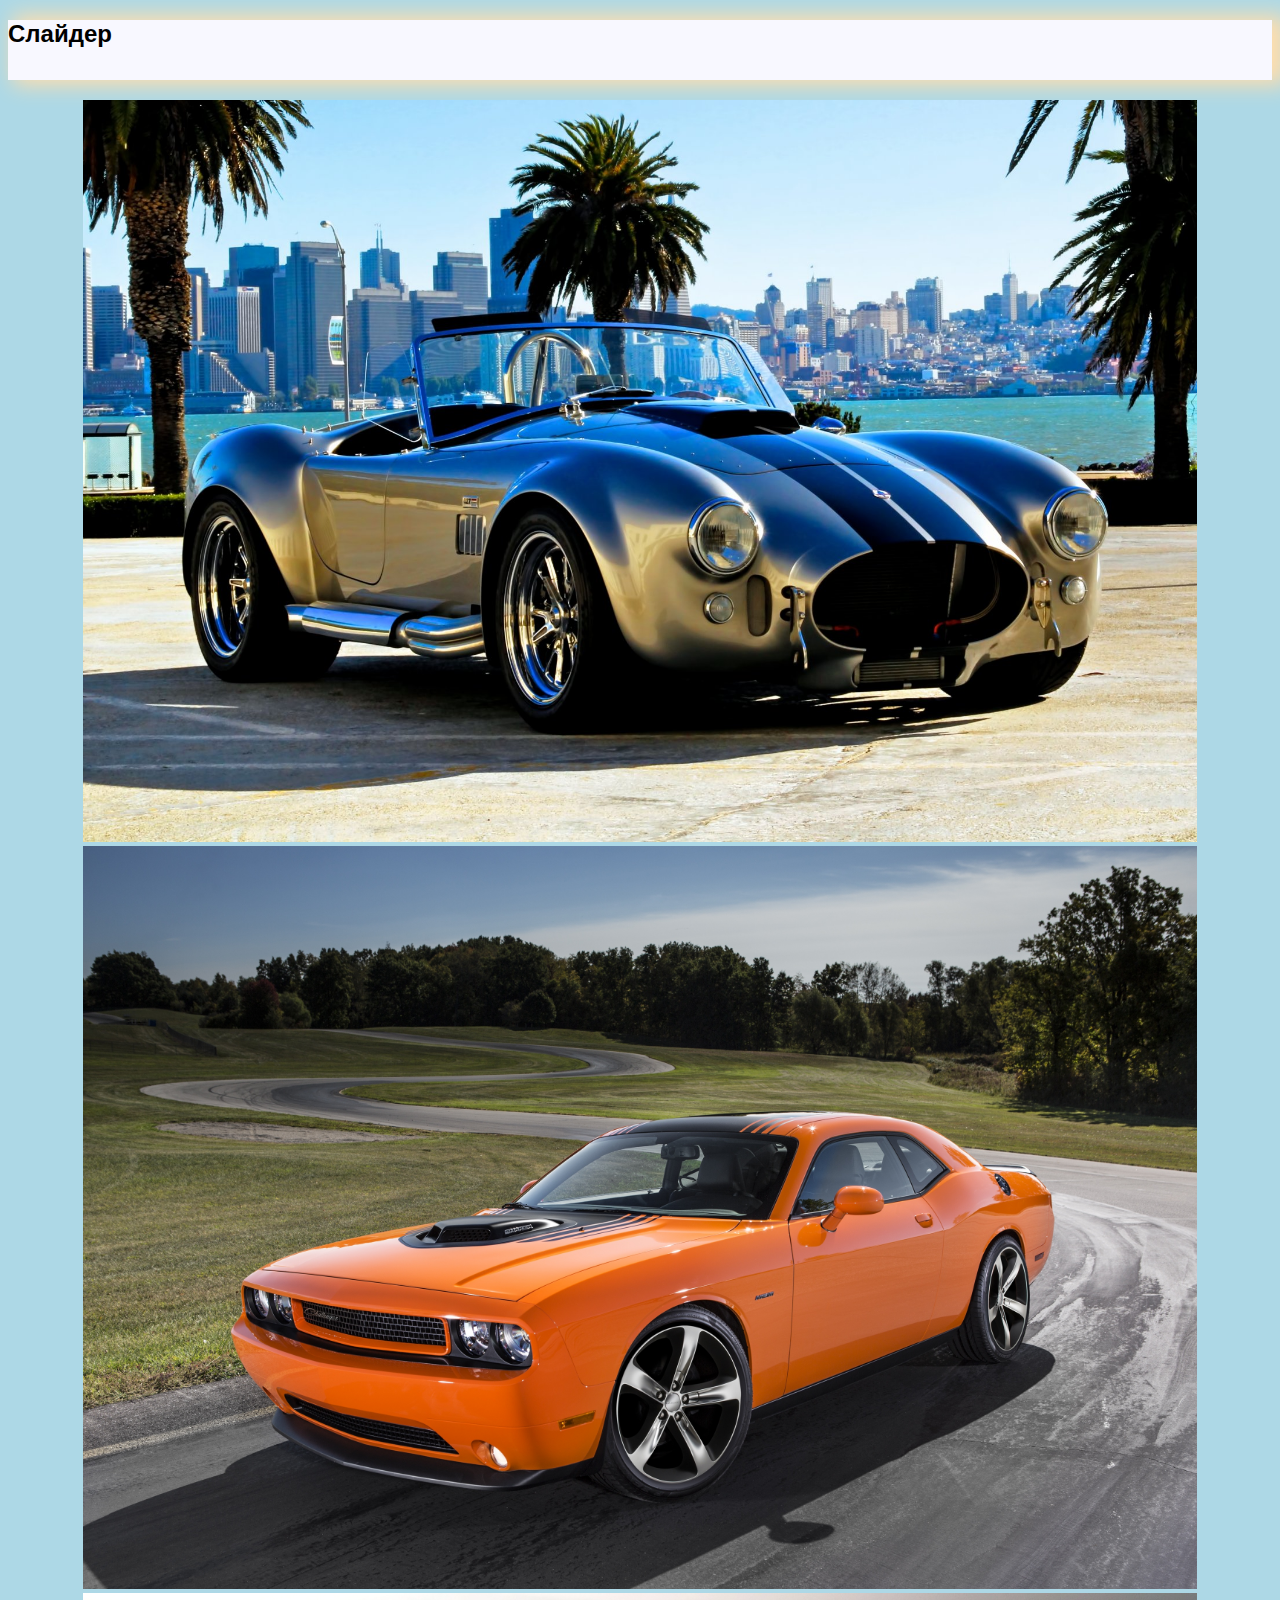
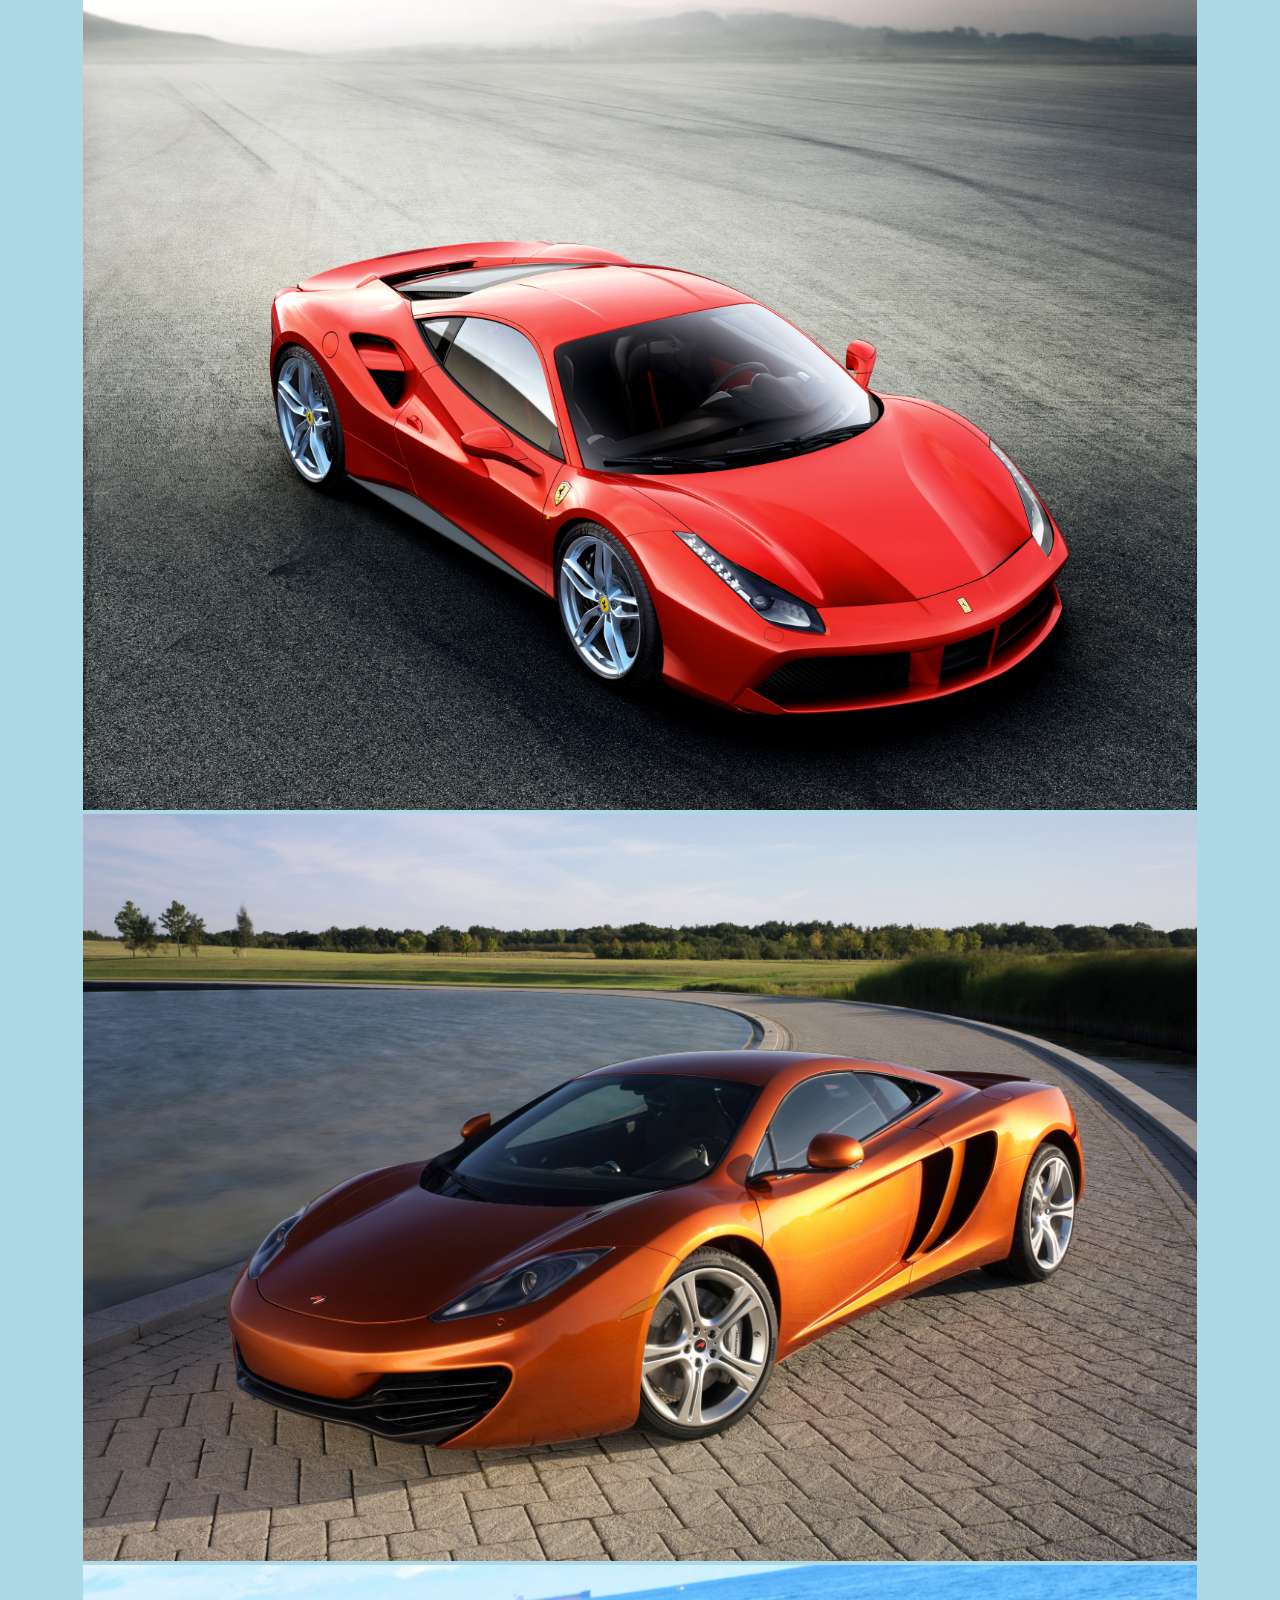
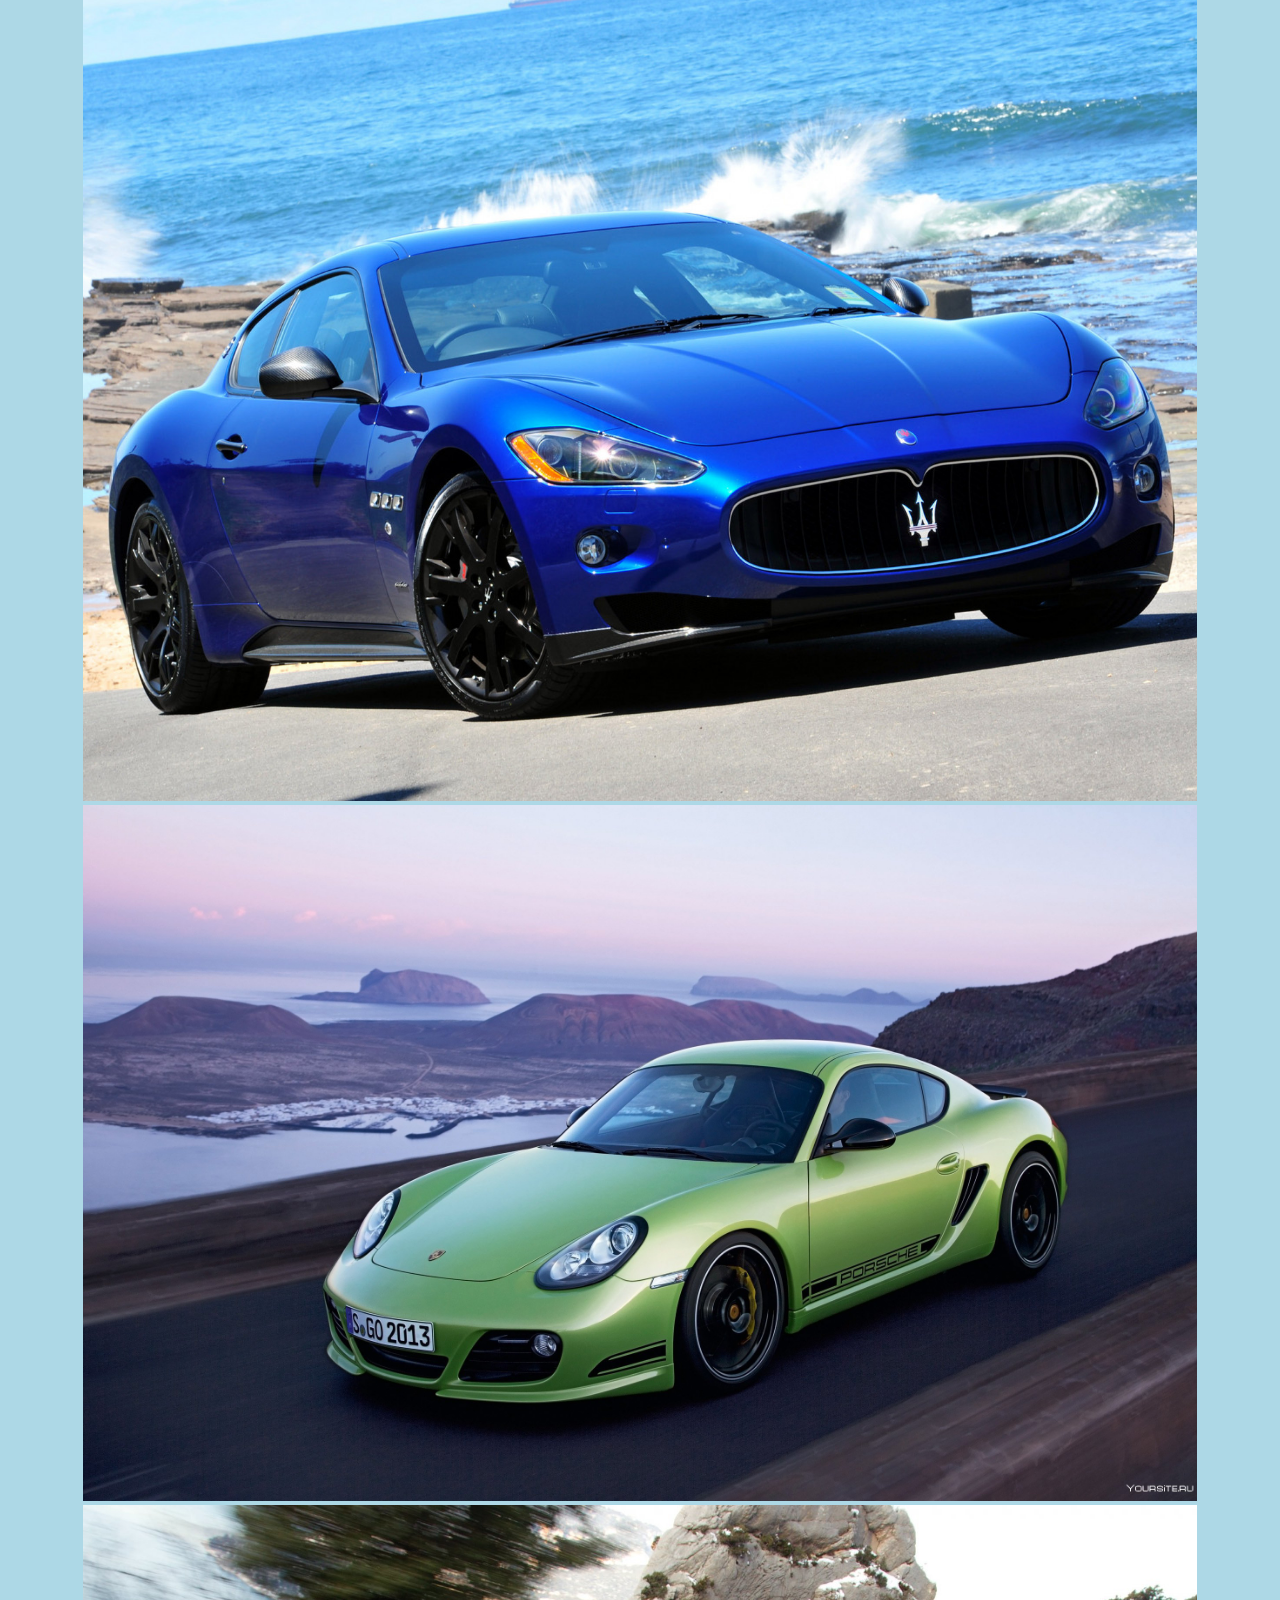
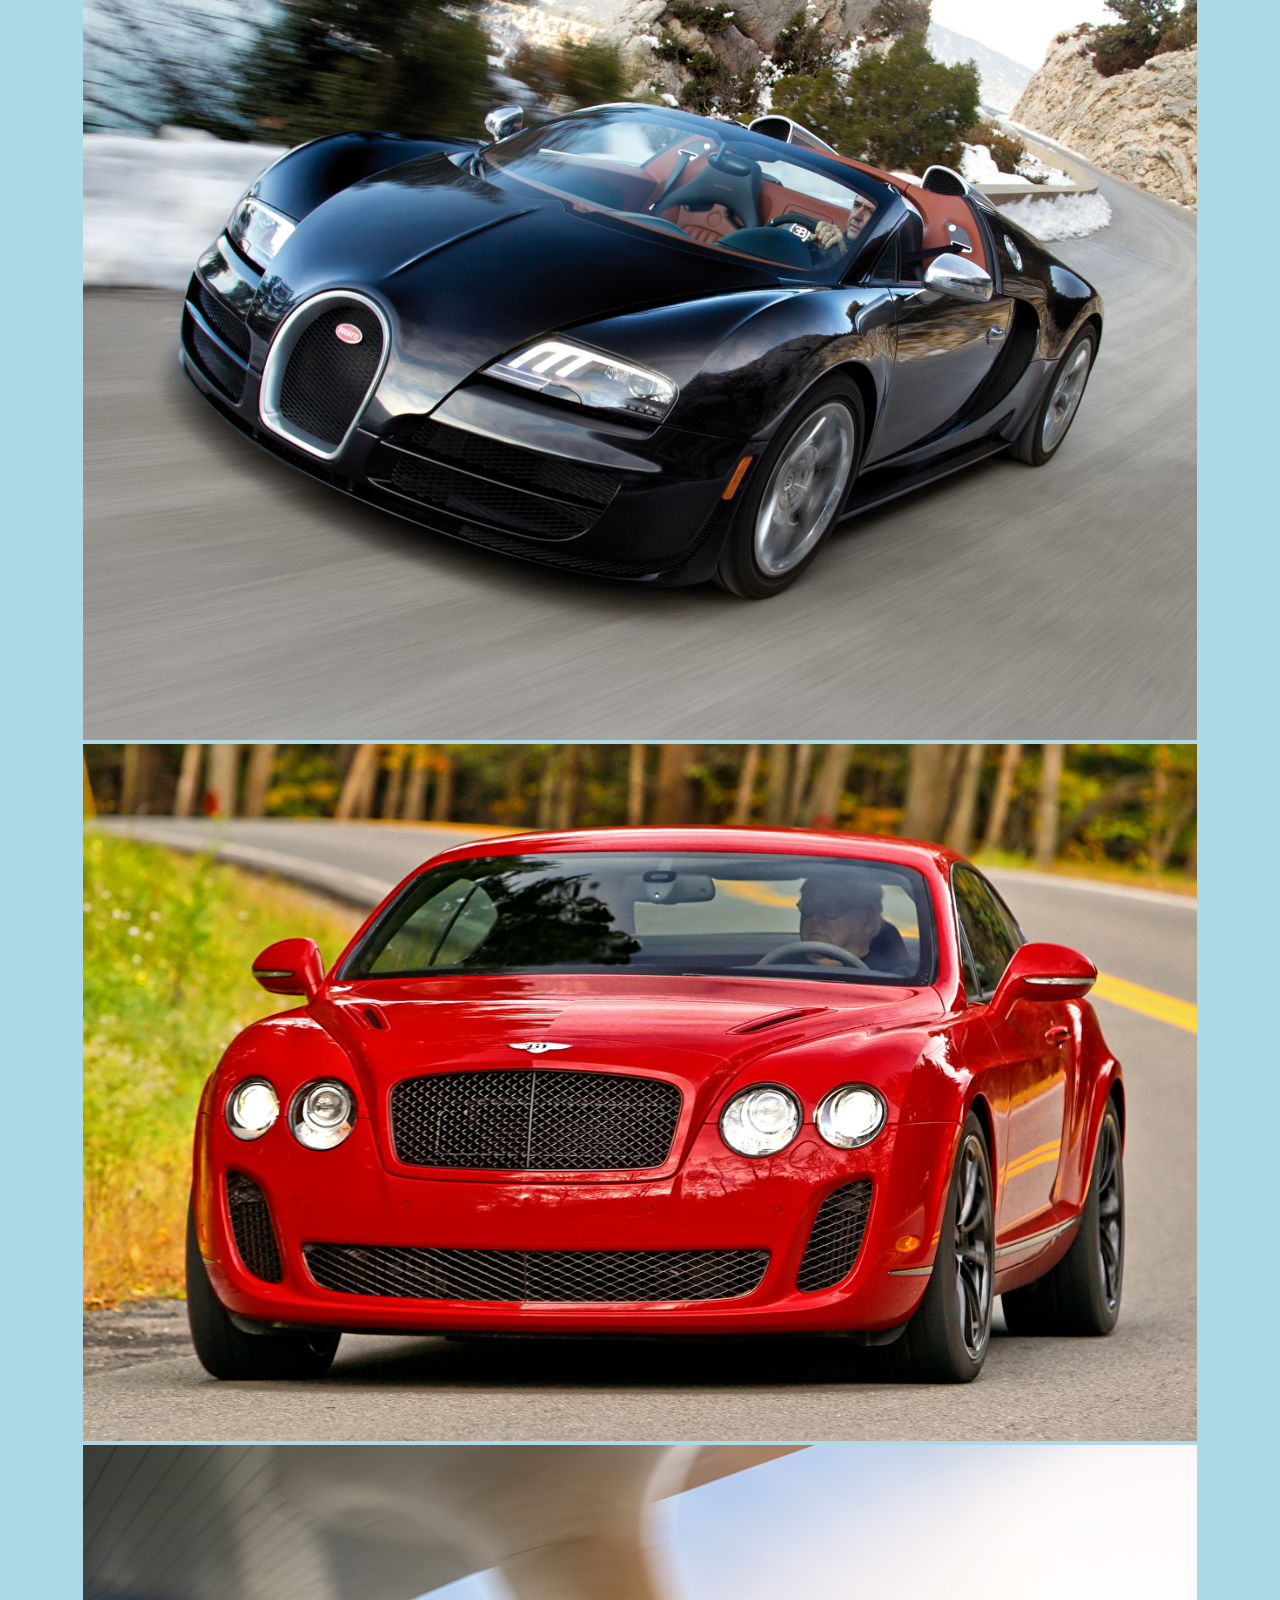
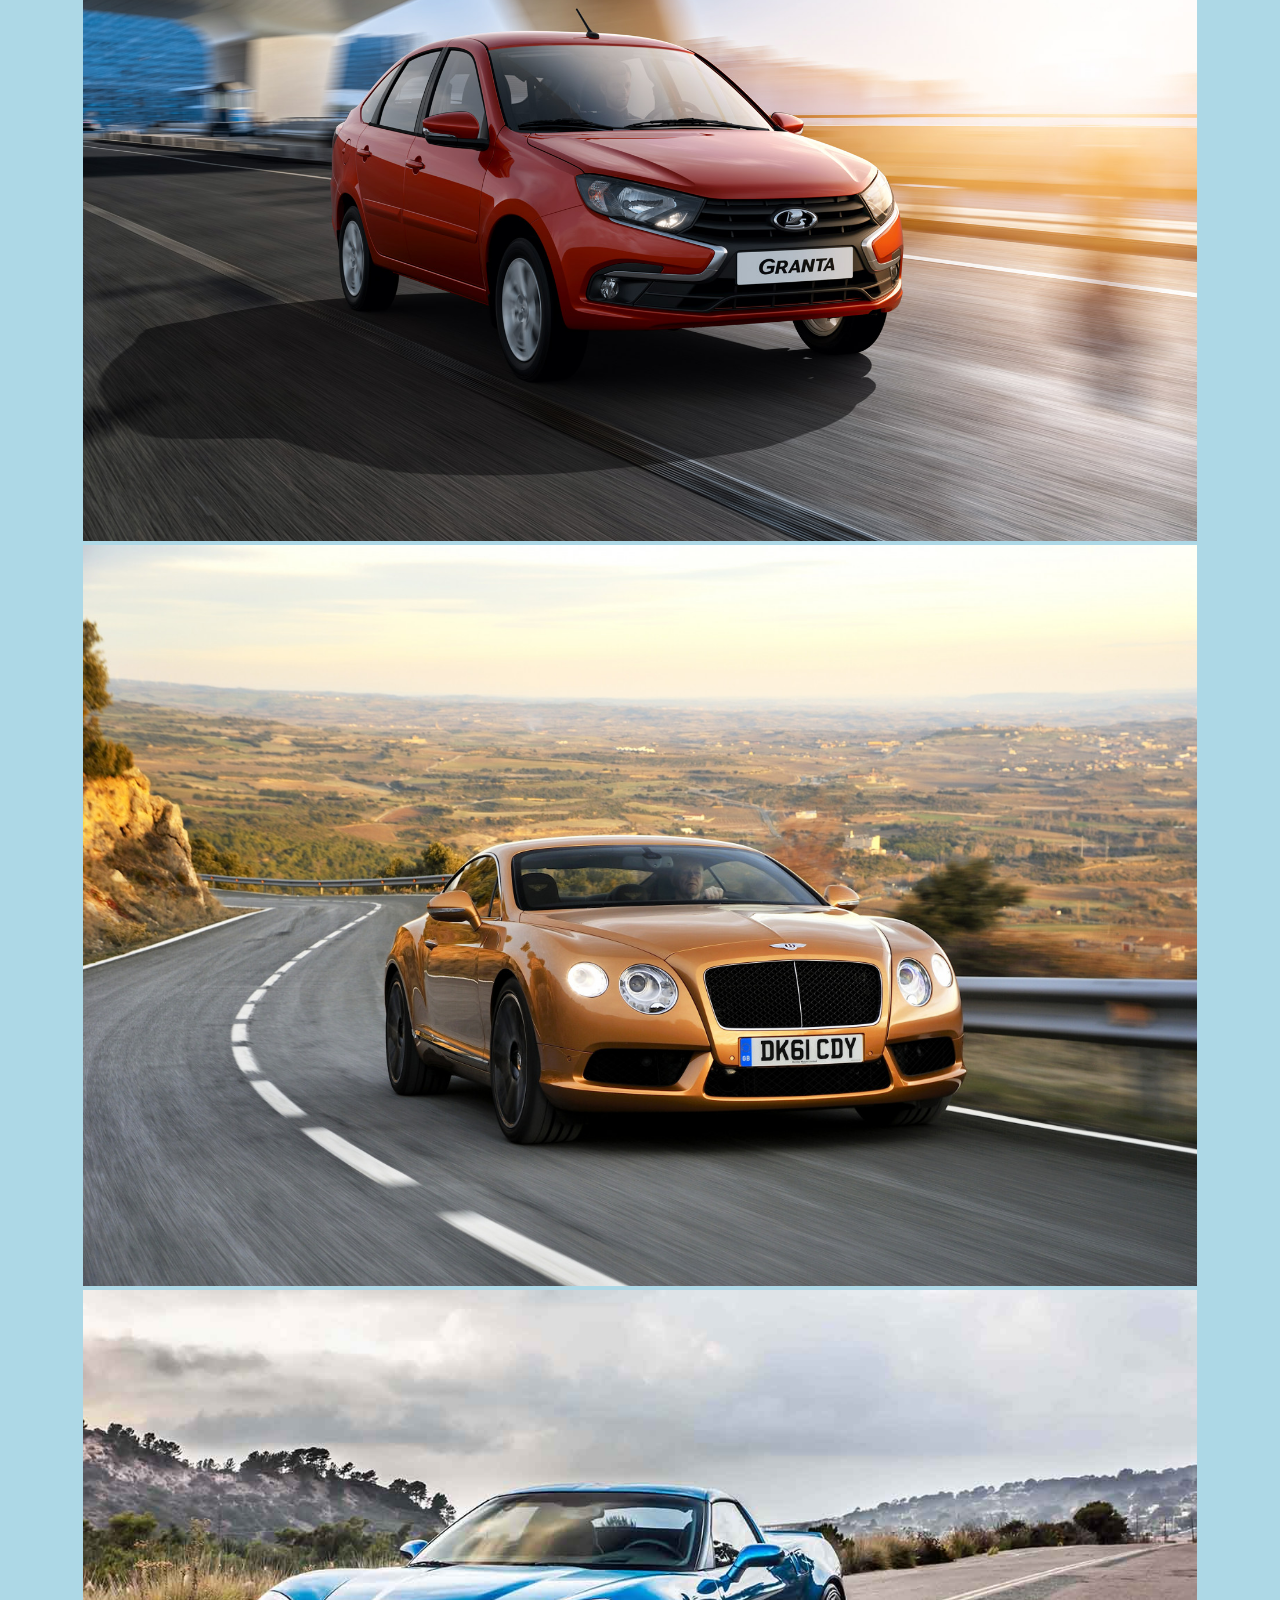
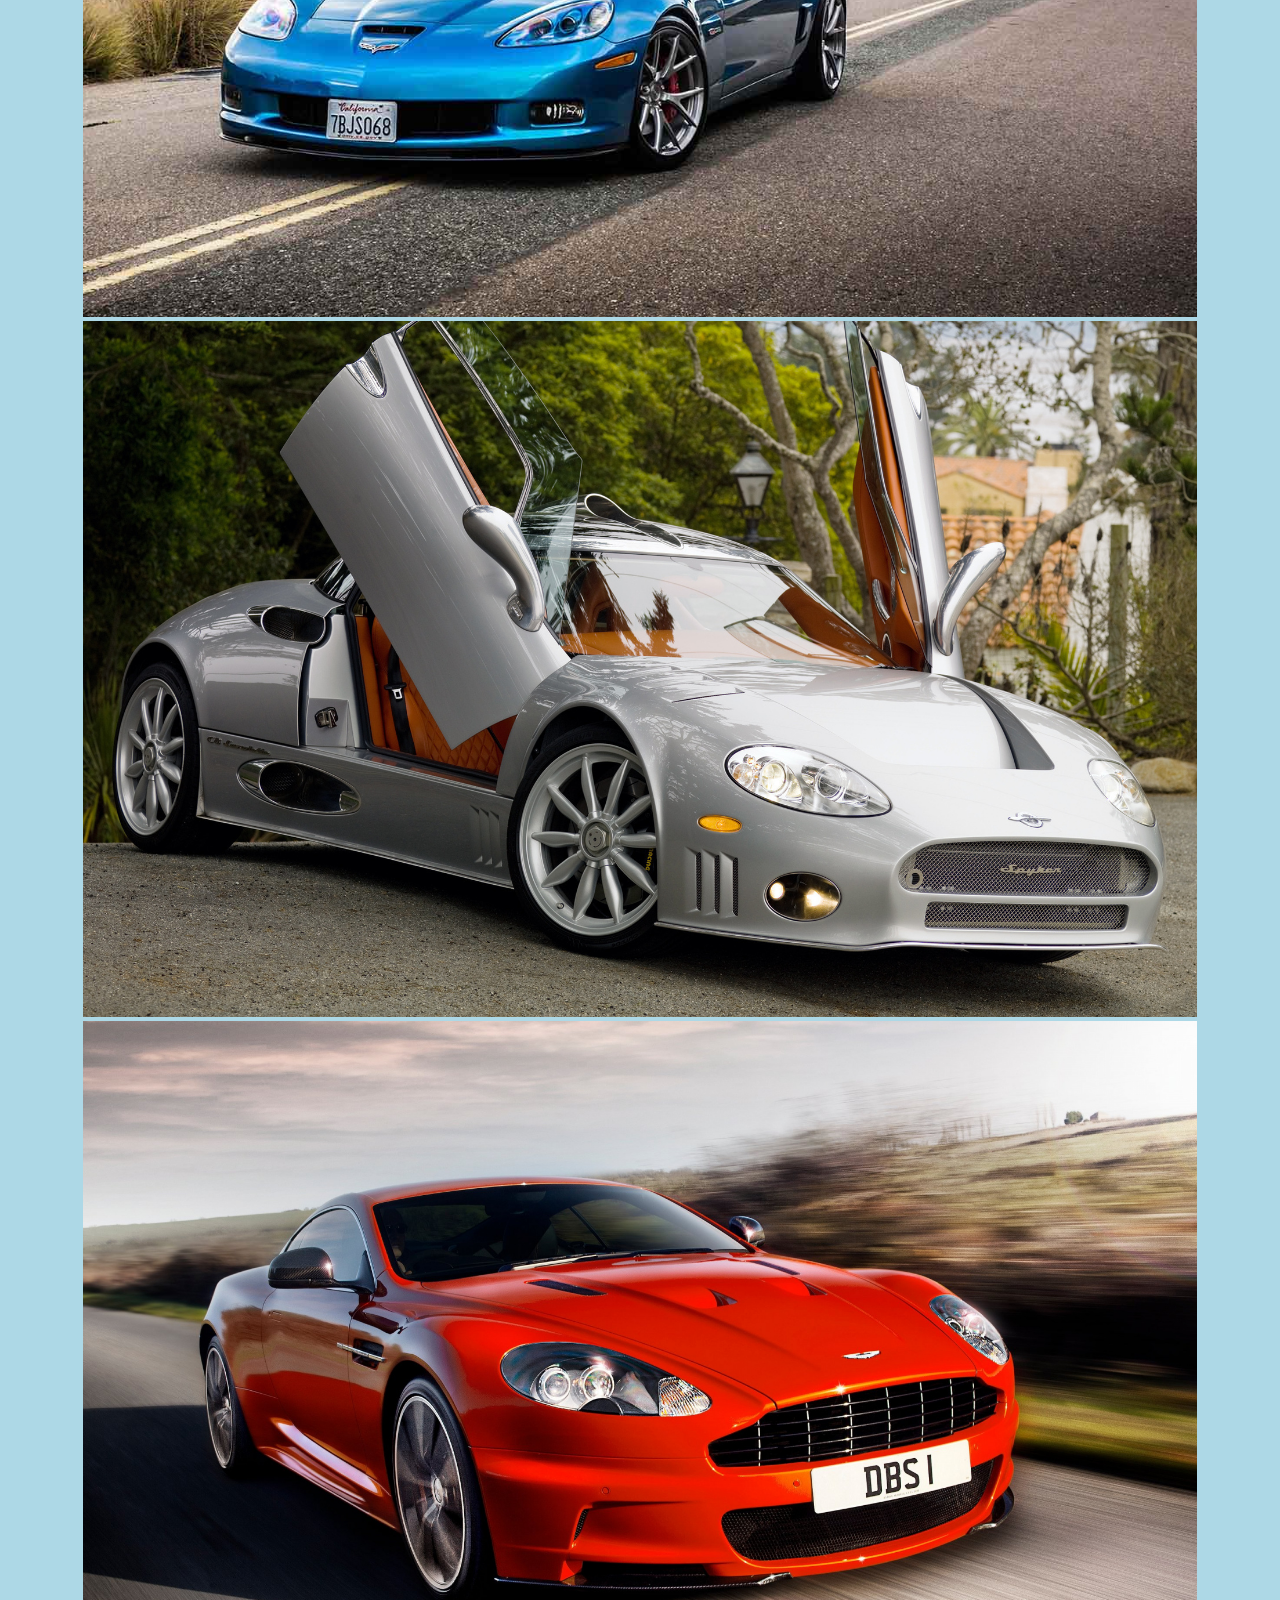
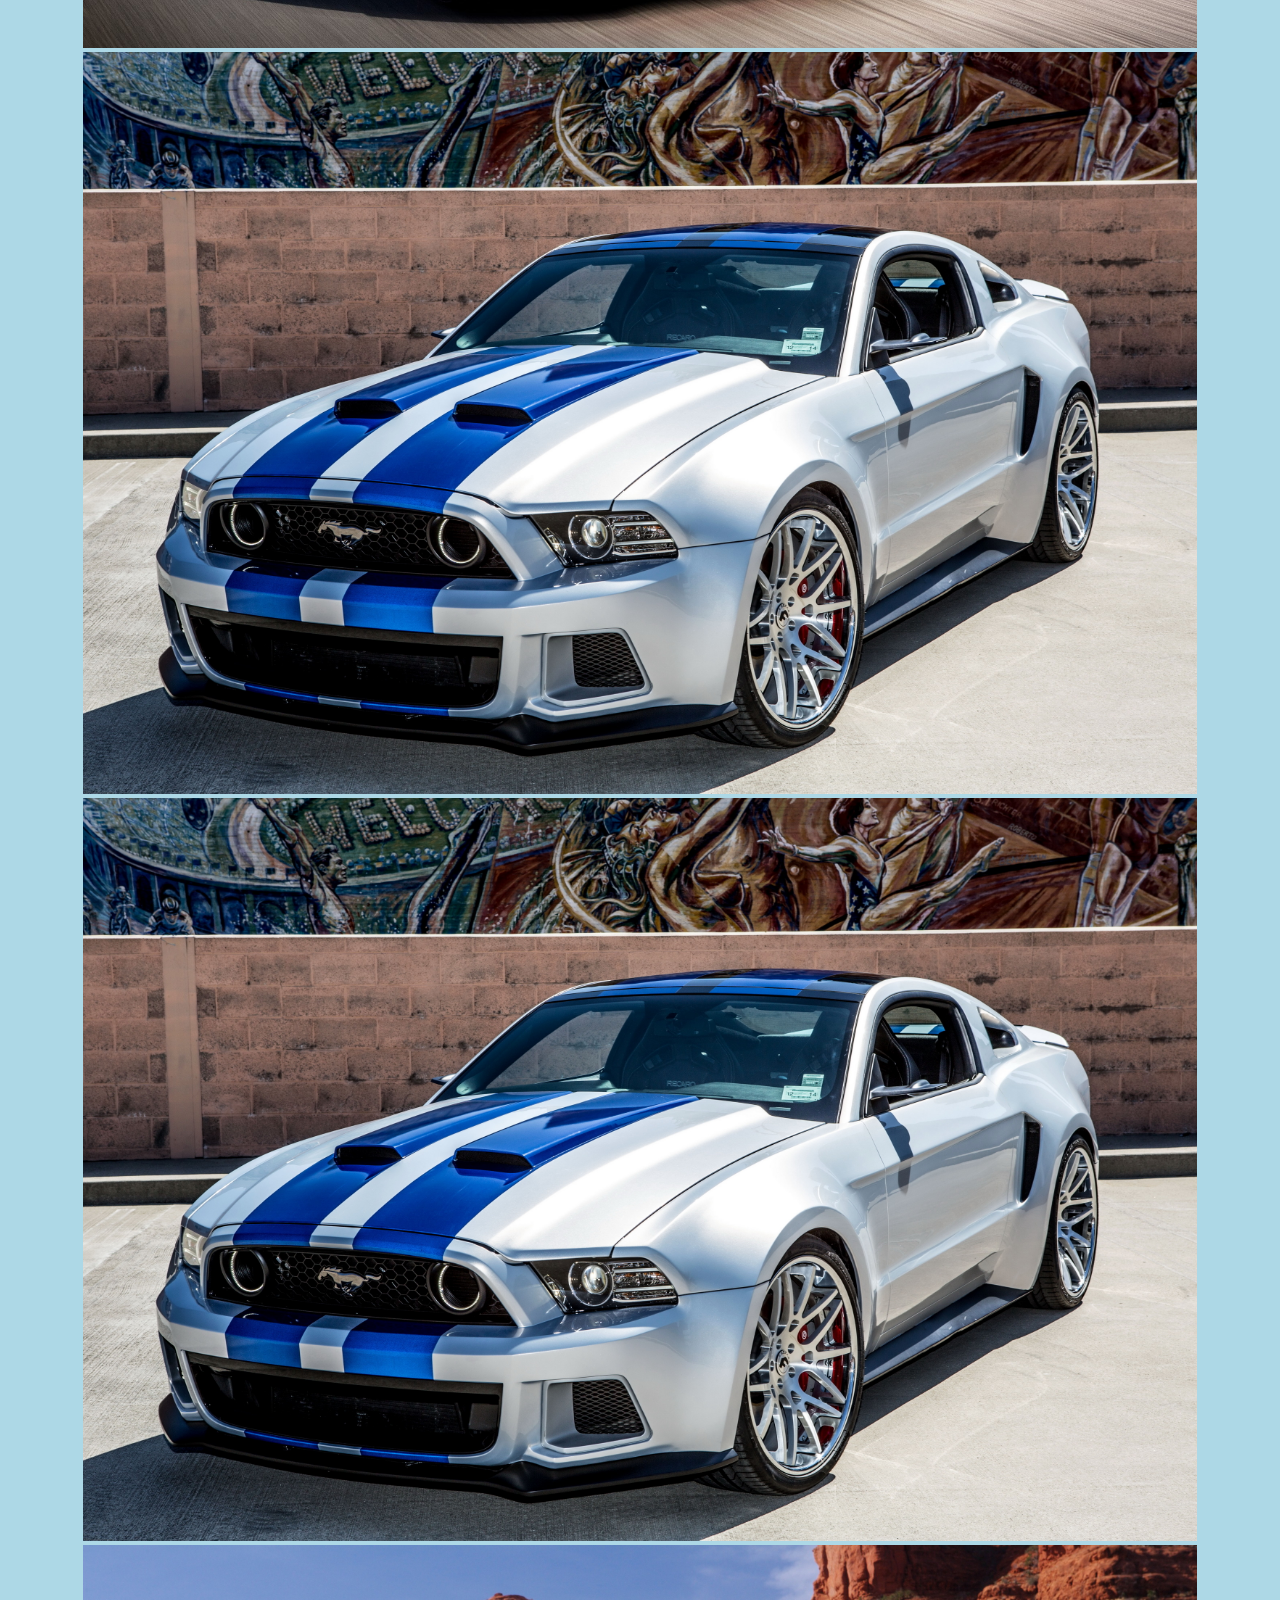
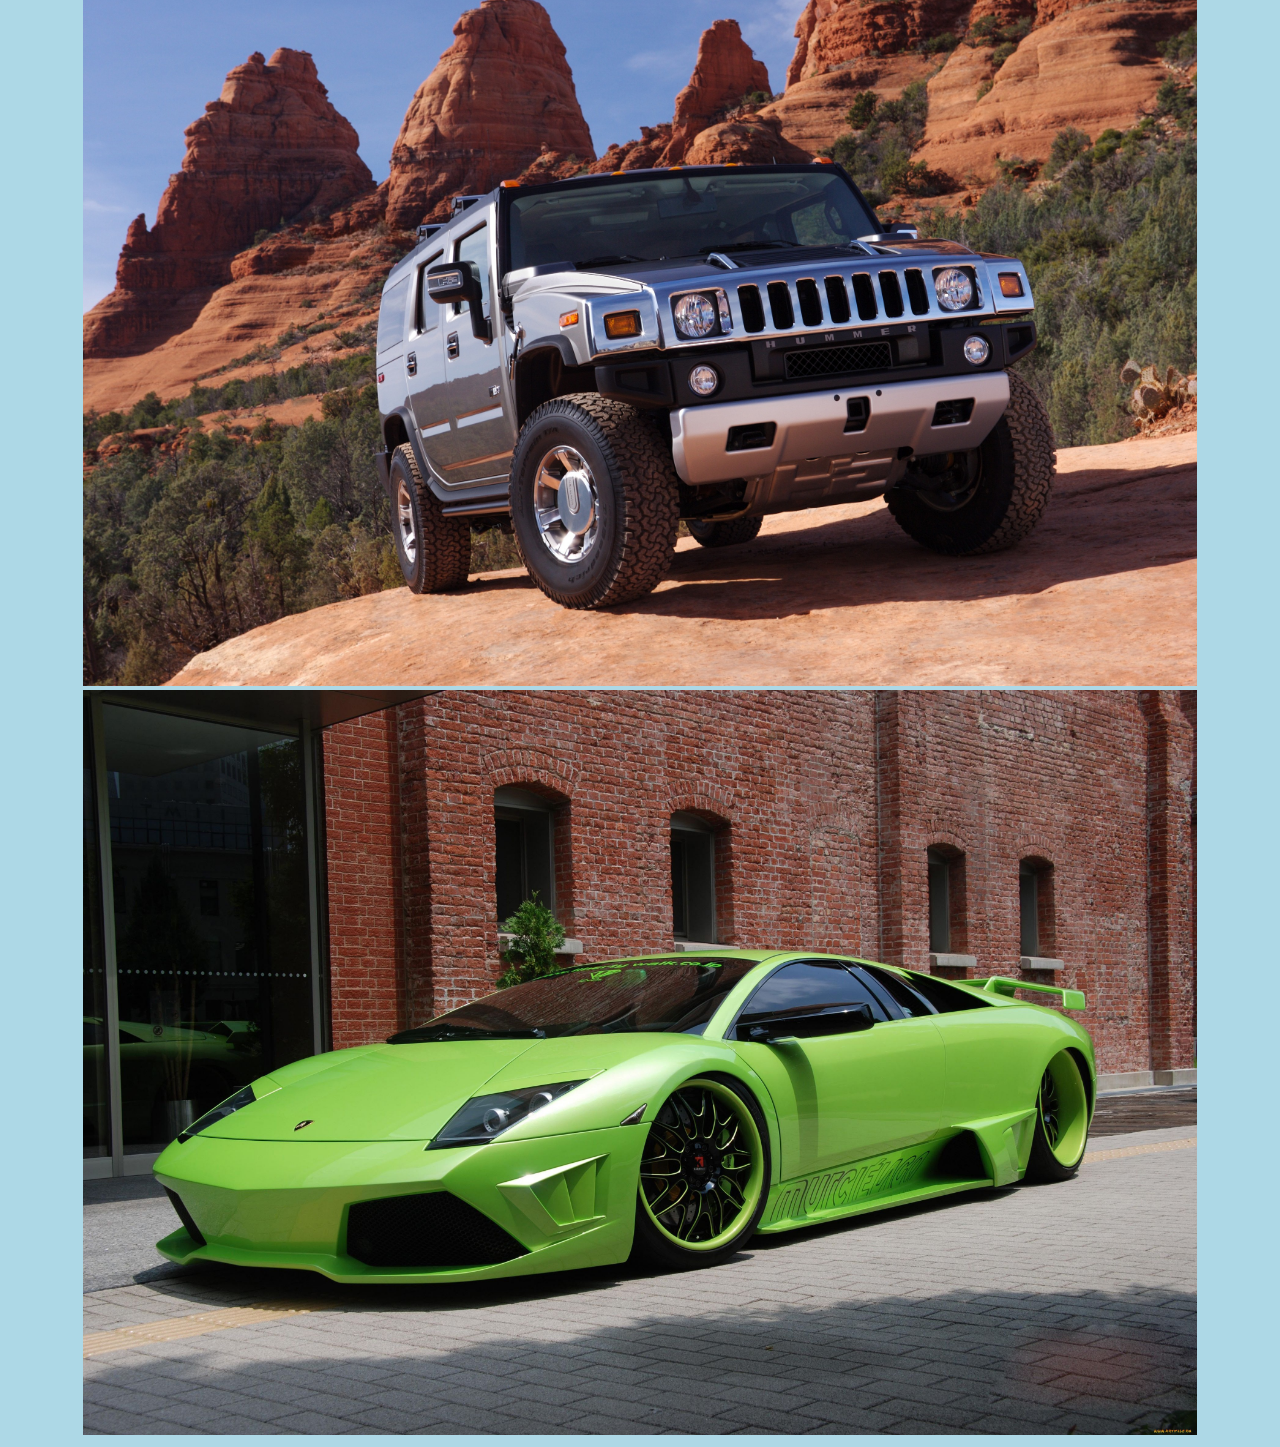
<file: Lesson7/index.html>
<!DOCTYPE html>
<html lang="ru">
  <head>
    <meta charset="UTF-8" />
    <meta name="viewport" content="width=device-width, initial-scale=1" />
    <title> Задание 7</title>
    <link
      href="https://cdn.jsdelivr.net/npm/bootstrap@5.1.1/dist/css/bootstrap.min.css"
      rel="stylesheet"
      integrity="sha384-F3w7mX95PdgyTmZZMECAngseQB83DfGTowi0iMjiWaeVhAn4FJkqJByhZMI3AhiU"
      crossorigin="anonymous"
    />
    <link rel="stylesheet" href="style.css" />
    
    <script
      src="https://code.jquery.com/jquery-3.6.0.slim.js"
      integrity="sha256-HwWONEZrpuoh951cQD1ov2HUK5zA5DwJ1DNUXaM6FsY="
      crossorigin="anonymous"
    ></script>
    <script src="js/slick.min.js" defer></script>
    <script src="js/gallery.js" defer></script>
  </head>

  <body>
        <div class="сontainer__gallery p-2 mt-2 bg-dark">
          <h2 class="text-center" id="gallery">Слайдер</h2>
          <div class="slider">
            <div class="slider__item">
              <img class="img-fluid" src="img/1.jpg" alt="" />
            </div>
            <div class="slider__item">
              <img class="img-fluid" src="img/2.jpg" alt="" />
            </div>
            <div class="slider__item">
              <img class="img-fluid" src="img/3.jpg" alt="" />
            </div>
            <div class="slider__item">
              <img class="img-fluid" src="img/4.jpg" alt="" />
            </div>
            <div class="slider__item">
              <img class="img-fluid" src="img/5.jpg" alt="" />
            </div>
            <div class="slider__item">
              <img class="img-fluid" src="img/6.jpg" alt="" />
            </div>
            <div class="slider__item">
              <img class="img-fluid" src="img/7.jpg" alt="" />
            </div>
            <div class="slider__item">
              <img class="img-fluid" src="img/8.jpg" alt="" />
            </div>
            <div class="slider__item">
              <img class="img-fluid" src="img/9.jpg" alt="" />
            </div>
            <div class="slider__item">
              <img class="img-fluid" src="img/10.jpg" alt="" />
            </div>
            <div class="slider__item">
              <img class="img-fluid" src="img/11.jpg" alt="" />
            </div>
            <div class="slider__item">
              <img class="img-fluid" src="img/12.jpg" alt="" />
            </div>
            <div class="slider__item">
              <img class="img-fluid" src="img/13.jpg" alt="" />
            </div>
            <div class="slider__item">
              <img class="img-fluid" src="img/14.jpg" alt="" />
            </div>
            <div class="slider__item">
              <img class="img-fluid" src="img/14.jpg" alt="" />
            </div>
            <div class="slider__item">
              <img class="img-fluid" src="img/15.jpg" alt="" />
            </div>
            <div class="slider__item">
              <img class="img-fluid" src="img/16.jpg" alt="" />
            </div>
          
          </div>
        </div>
    
  </body>
</html>
</file>
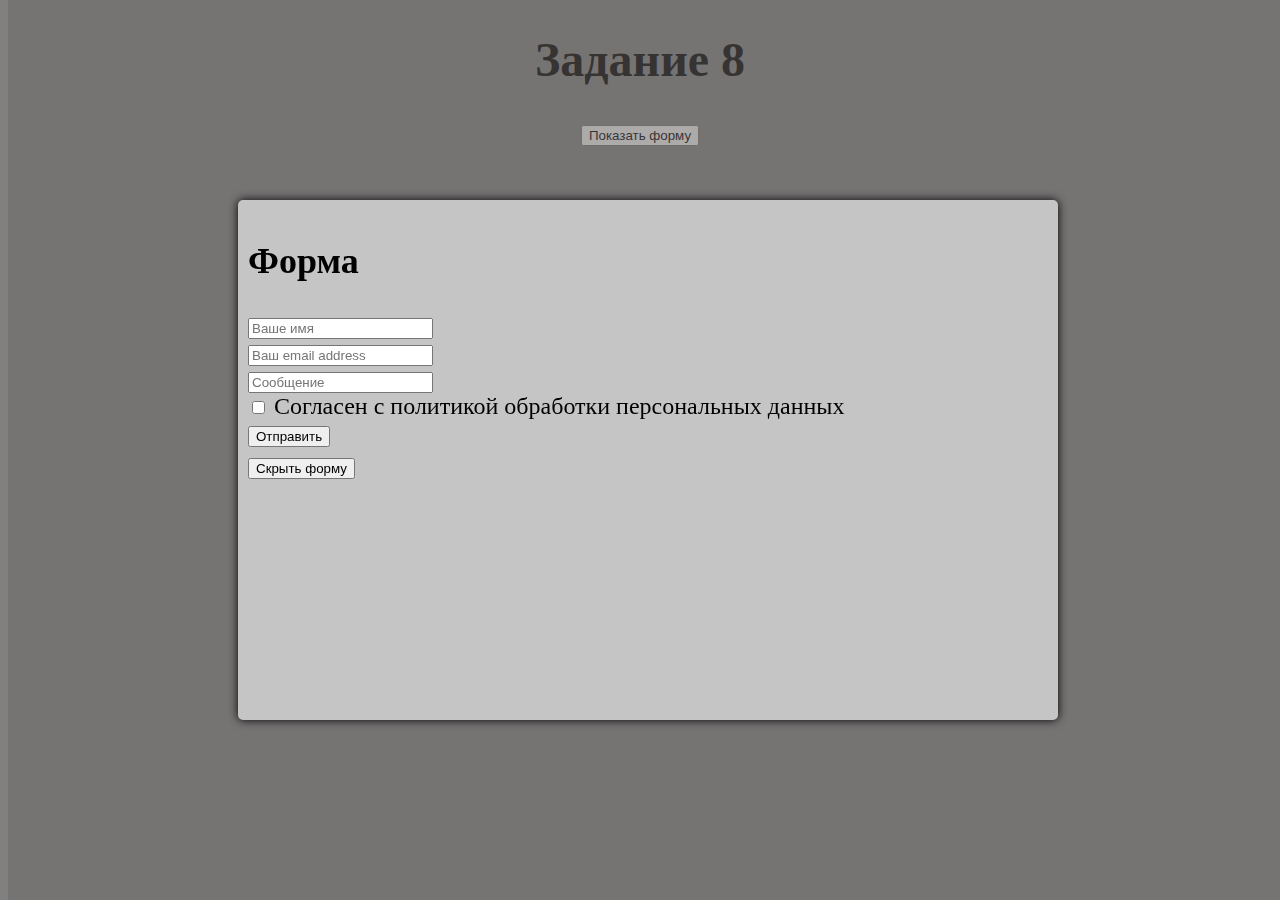
<file: Lesson8/index.html>
<!DOCTYPE html>
<html lang = "ru">
    <head>
        <meta charset = "utf-8">
        <link rel = "stylesheet" type = "text/css" href = "Style.css">
        <link
      href="https://cdn.jsdelivr.net/npm/bootstrap@5.1.1/dist/css/bootstrap.min.css"
      rel="stylesheet"
      integrity="sha384-F3w7mX95PdgyTmZZMECAngseQB83DfGTowi0iMjiWaeVhAn4FJkqJByhZMI3AhiU"
      crossorigin="anonymous"
    />
    
    <script
      src="https://code.jquery.com/jquery-3.6.0.slim.js"
      integrity="sha256-HwWONEZrpuoh951cQD1ov2HUK5zA5DwJ1DNUXaM6FsY="
      crossorigin="anonymous"
    ></script>
        <script src = "Script.js" defer></script>
    </head>
    <body>
        <div class = "center">
            <h1>Задание 8</h1>
            <button onclick = "PopUpShow()" id = "open-popup" class="btn btn-primary" >Показать форму</button>
        </div>
        <div class = "popup" id = "popup1">
            <div class="bform py-5 ">
                <!-- Row -->
                <div class="row">
                <div class="container">
                <div class="col-lg-6 align-justify-center pr-4 pl-0 contact-form">
                <div class="">
                <h2 class="mb-3 font-weight-light">Форма</h2>
                <form class="mt-3" action="https://formcarry.com/s/RCjJWrXQH" method="POST" accept-charset="UTF-8">
                <div class="row">
                <div class="col-lg-12">
                <div class="form-group">
                <input class="form-control" type="text" name="lastName" placeholder="Ваше имя">
                </div>
                </div>
                <div class="col-lg-12">
                <div class="form-group">
                <input class="form-control" type="email"  name="email"placeholder="Ваш email address">
                </div>
                </div>
                <div class="col-lg-12">
                <div class="form-group">
                <input class="form-control" type="text"  name = 'textField' placeholder="Сообщение">
                </div>
                </div>
                <div class="col-lg-12">
                    <div class="form-check">
                        <input type="checkbox" class="form-check-input" id="exampleCheck1">
                        <label class="form-check-label" for="exampleCheck1">Согласен с политикой обработки персональных данных</label>
                      </div>
                </div>
                
                <div class="col-lg-12">
                <button type="submit" class= "btn btn-secondary">Отправить</button>
                <!-- -->
                </div>
                </div>
                </form>
                
                </div>
                </div>
                </div>
                </div>
                <button onclick = "PopUpHide()" id = "close-popup" class="btn btn-secondary">Скрыть форму</button>
               </div>
               
        </div>
        
    </body>
</html>
</file>
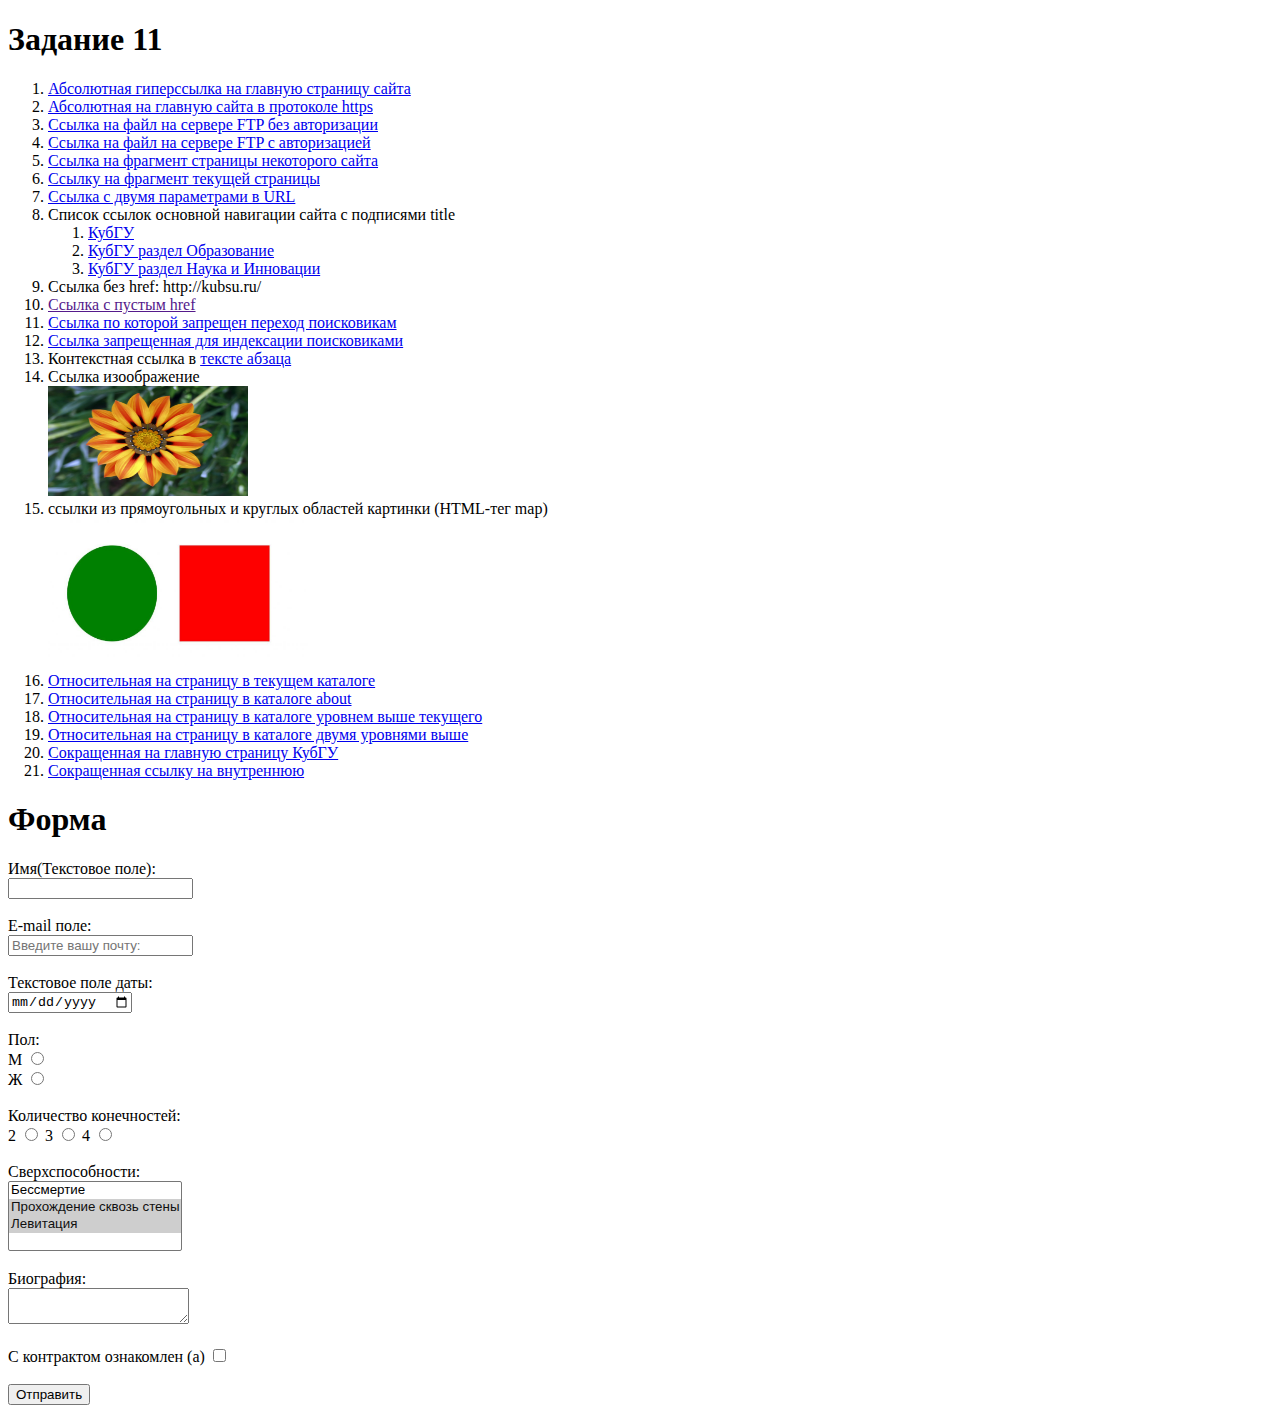
<file: Lessons1/Index.html>
<!DOCTYPE html>
<html lang="ru">
<head>
    <meta charset="UTF-8">
    <title> Задание 1 </title>
</head>
<body>
    <h1> Задание 11 </h1>
    <ol>
        <li>
          <a href="http://kubsu.ru/"> Абсолютная гиперссылка на главную страницу сайта </a>
        </li>
        <li>
          <a href="https://www.kubsu.ru/"> Абсолютная на главную сайта в протоколе https </a>
        </li>
        <li>
          <a href="ftp://kubsu.ru/Temp/file.txt"> Ссылка на файл на сервере FTP без авторизации </a>
        </li>
        <li>
          <a href="ftp://user1:pasword123@kubsu.ru/Temp/file.txt"> Ссылка на файл на сервере FTP с авторизацией </a>
        </li>
        <li>
          <a href="http://kubsu.ru/#about"> Ссылка на фрагмент страницы некоторого сайта </a>
        </li>
        <li>
          <a href= "#about"> Ссылку на фрагмент текущей страницы </a>
        </li>
        <li>
          <a href="https://kubsu.ru/ru/education/programs"> Ссылка с двумя параметрами в URL </a>
        </li>
        <li> Список ссылок основной навигации сайта с подписями title
          <ol>
          <li>
            <a href="https://www.kubsu.ru/" title="Ссылка на главную страницу КубГУ"> КубГУ </a>
          </li>
          <li>
            <a href="https://kubsu.ru/ru/education" title="Ссылка на раздел Образование"> КубГУ раздел Образование </a>
          </li>
          <li>
            <a href="https://kubsu.ru/ru/science" title="Ссылка на Наука и Инновации"> КубГУ раздел Наука и Инновации </a>
          </li>
        </ol>
      </li>
        <li>
          <a> Ссылка без href: http://kubsu.ru/ </a>
        </li>
        <li>
          <a href=""> Cсылка с пустым href </a>
        </li>
        <li>
          <a href="http://kubsu.ru/" rel="nofollow"> Ссылка по которой запрещен переход поисковикам </a>
        </li>
        <li>
          <!--noindex--> <a href="http://kubsu.ru/"> Ссылка запрещенная для индексации поисковиками </a> <!--/noindex-->
          <noscript>
            <a href="http://kubsu.ru/"> Ссылка запрещенная для индексации поисковиками </a>
          </noscript>
        </li>
        <li>
          Контекстная ссылка в <a href="http://kubsu.ru/"> тексте абзаца</a>
        </li>
        <li>
          Ссылка изоображение
          <br>
          <a href ="http://kubsu.ru"> <img src="image.jpg" alt="фотоизоображение" width="200" height="110"> </a>
        </li>
        <li> ссылки из прямоугольных и круглых областей картинки (HTML-тег map)
          <br>
		<img src = "Map.jpg" usemap = "#figuri" alt = "Фигуры" width="260" height="150" >
    <map name = "figuri" >
      <area shape = "rect" coords = "25,25,125,125" href = "https://ru.wikipedia.org/wiki/Квадрат" alt = "Красный квадрат" >
			<area shape = "circle" coords = "200,75,50" href = "https://ru.wikipedia.org/wiki/Круг" alt = "Зелёный круг." >
		</map>
        </li>
        <li>
          <a href="/about"> Относительная на страницу в текущем каталоге </a>
        </li>
        <li>
          <a href="/about/page1"> Относительная на страницу в каталоге about </a>
        </li>
        <li>
          <a href="../main.js"> Относительная на страницу в каталоге уровнем выше текущего </a>
        </li>
        <li>
          <a href="../../style.css"> Относительная на страницу в каталоге двумя уровнями выше </a>
        </li>
        <li>
          <a href="https://u.to/y_xJHA"> Сокращенная на главную страницу КубГУ </a>
        </li>
        <li>
          <a href="https://u.to/0uxJHA"> Сокращенная ссылку на внутреннюю </a>
        </li>
    </ol>
    <h1> Форма </h1>
    <form action="/" method="post">
      <label>
         Имя(Текстовое поле):
         <br>
         <input type="text" name="Name" value="">
      </label>
      <br>
      <label>
        <br>
        E-mail поле:
        <br>
        <input type="email" name="emailfield" placeholder="Введите вашу почту:">
      </label>
      <br>
      <label>
        <br>
        Текстовое поле даты:
        <br>
        <input type="date" name="field-date" value="">
      </label>
      <br>
      <br>
      Пол:
      <br>
      <label>
        М
        <input type="radio" name="gender" value="М" >
      </label>
      <br>
      <label>
        Ж
        <input type="radio" name="gender" value="Ж" >
      </label>
      <br><br>
      Количество конечностей:
      <br>
       <label>
         2
         <input type="radio" name="limbsNumber" value="2">
       </label>
       <label>
         3
         <input type="radio" name="limbsNumber" value="3">
       </label>
       <label>
         4
         <input type="radio" name="limbsNumber" value="4">
       </label>
       <br><br>
       Сверхспособности:
       <label>
       <br>
       <select name="powers" multiple = "multiple">
         <option value="Бессмертие"> Бессмертие </option>
         <option value="Прохождение сквозь стены" selected="selected"> Прохождение сквозь стены </option>
         <option value="Левитация" selected="selected"> Левитация </option>
       </select>
       </label>
       <label>
       <br><br>
       Биография:
       <br>
       <textarea name="textfield"></textarea>
       </label>
         <label>
           <br><br>
           С контрактом ознакомлен (а)
           <input type="checkbox" name="checkR">
         </label>
         <label>
           <br><br>
           <input type="submit" name="Send" value="Отправить">
         </label>
    </form>
</body>
</html>
</file>
<file: Lesson2/Style.css>
header
{
    background-color: #17927d;
    display: flex;
    align-items: center;
    justify-content: flex-start;
}

*{
  box-sizing: border-box;
}

body{
  margin: 0;
  padding: 0;
  font-family: sans-serif;
  background-color: #FFF;
}

footer{
  background-color: #5c5c5c;
  padding: 10px;
}


.logoPNG
{
    height: 120px;
    border: 2px solid black;
    border-radius: 5%;
}

.logo
{
    padding-top: 12px;
    padding-bottom: 12px;
    padding-left: 70px;
}

.zagolovok
{
    margin: 0 20px;
    color: #000;
    font-family: sans-serif;
    text-align: center;
}

.navigation {
  margin: 0 auto;
  text-align: center;
  background-color: #7d7d7d;
  max-width: 960px;
}

.navigation li {
  color: #fff;
  padding: 5px 10px;
  font-weight: bold;
  display: inline;
  width: 100px;
}

.navigation ul {
  padding: 20px 0px;
  margin: 0;
}

.navigation  li a:hover {
  border-radius: 20px 5px;
  background-color: #464646;
  color: #fff;
}

table
{
    color: black;
    border: 1px solid black;
    width: 500px;
}

td, th
{
    border: 1px solid black;
    text-align: center;
}
.tab0
{
    background-color: #631782;
}
.tab1
{
    background-color: #fff30d;
}
.tab2
{
    background-color: #f92907;
}
.content{
  margin: 0 auto;
  max-width: 960px;
  background-color: #b1b1b1;
  padding: 30px;
}
</file>
<file: Lesson3/Style.css>
* {
    margin: 0;
    padding: 0;
    box-sizing: border-box;
}

header {
    background-color: #17927d;
    display: flex;
    align-items: center;
    justify-content: flex-start;
    padding: 10px;
    font-size: 0.5em;
}

body {

    margin: 0;
    padding: 0;
    font-family: sans-serif;
    background-color: #FFF;
    font-size: 16px;
}

footer {
    background-color: #5c5c5c;
    padding: 10px;
}


.logoPNG {
    width: 100px;
    border: 2px solid black;
    border-radius: 5%;
}



.zagolovok {
    margin-left: 20px;
    color: #000;
    font-family: sans-serif;
    text-align: center;
}

.navigation {
    margin: 0 auto;
    text-align: center;
    background-color: #7d7d7d;
    max-width: 960px;
}

.navigation li {
    color: #fff;
    font-weight: bold;
    font-size: 0.9em;
    margin-right: 15px;
    padding: 5px 0;

}
input {
    font-size: 1em;
}
.navigation ul {
    list-style: none;
    padding: 20px;
    display: flex;
    flex-direction: column;
    align-items: center;
    margin: 0;
}

.navigation li a:hover {
    border-radius: 20px 5px;
    background-color: #464646;
    color: #fff;
}

table {
    color: black;
    border: 1px solid black;
}

td, th {
    padding: 5px 10px;
    font-size: 1em;
    border: 1px solid black;
    text-align: center;
}

.tab0 {
    background-color: #631782;
}

.tab1 {
    background-color: #fff30d;
}
textarea {
    width: 200px;
    height: 100px;
}
img {
    width: 200px;
    height: fit-content;
}
.tab2 {
    background-color: #f92907;
}

.content {
    margin: 0 auto;
    font-size: 0.8em;
    width: 100%;
    max-width: 960px;
    background-color: #b1b1b1;
    padding: 10px;
}

.content ol {
    padding: 30px;
}
@media screen and (min-width: 321px) {
    body {
        font-size: 20px;
    }
    .navigation ul {
        flex-direction: column;
    }
}
@media screen and (min-width: 600px) {
    .logoPNG {
        width: 200px;
    }
    body {
        font-size: 26px;
    }
    .navigation ul {
        flex-direction: column;
    }
    textarea {
        width: 400px;
    }
}
@media screen and (min-width: 769px) {
    .navigation ul {
        font-size: 0.8em;
        flex-direction: column;
    }
    .navigation ul li {
        margin-right: 30px;
    }
    .content h1 {
        font-size: 1.5em;
    }
    input.formAd {
        width: 8em;
    }
    label{
        font-size: 1.6;
    }

    .formAd {
        width: 30px;
        height: 30px;
    }
    .contract {
        width: 30px;
        height: 30px;
    }
    
    select {
        font-size: 0.5em;
    }
}
@media screen and (min-width: 992px) {
    body {
        font-size: 18px;
    }
   
    .navigation ul {
        font-size: 0.8em;
        flex-direction: row;
        font-size: 1.5em;
    }
    table th, td, label {
        font-size: 2em;
    }
    .formAd {
        width: 1em;
        height:  1em;
    }
    .contract {
        width: 1em;
        height: 1em;
    }
    .content {
        padding: 20px 40px;
    }
    img {
        width: 300px;
        height: fit-content;
    }
    
    form {
        font-size: 1em;
        padding: 6px 10px;
    }
    input.formAd {
        width: 8em;
    }
    label{
        font-size: 1.4em;
    }
    select {
        font-size: 1.2em;
    }
    .zagolovok{
        margin-left: 120px;
        font-size: 1.2em;
    }
}
</file>
<file: Lesson4/Style.css>
* {
    margin: 0;
    padding: 0;
    box-sizing: border-box;
}

header {
    background-color: #17927d;
    display: flex;
    align-items: center;
    justify-content: flex-start;
    padding: 10px;
    font-size: 0.5em;
}

body {

    margin: 0;
    padding: 0;
    font-family: sans-serif;
    background-color: #FFF;
    font-size: 16px;
}

footer {
    background-color: #5c5c5c;
    padding: 10px;
}


.logoPNG {
    width: 100px;
    border: 2px solid black;
    border-radius: 5%;
}



.zagolovok {
    margin-left: 20px;
    color: #000;
    font-family: sans-serif;
    text-align: center;
}

.navigation {
    margin: 0 auto;
    background-color: rgb(74, 61, 61);
    max-width: 960px;
    text-align: center;
}

.navigation li {
    list-style: none;
    display: inline-flex;
    font-size: 18px;
    flex-direction: row;
    padding: 14px 16px;

}

input {
    font-size: 1em;
}
.navigation a {
    color: white;
    padding: 14px 16px;
    text-decoration: none;
    
}

.navigation li a:hover {
    border-radius: 20px 5px;
    background-color: #797c80;
    color: rgb(33, 177, 180);
}

table {
    color: black;
    border: 1px solid black;
}

td, th {
    padding: 5px 10px;
    font-size: 1em;
    border: 1px solid black;
    text-align: center;
}

.tab0 {
    background-color: #631782;
}

.tab1 {
    background-color: #fff30d;
}
textarea {
    width: 200px;
    height: 100px;
}
img {
    width: 200px;
    height: fit-content;
}
.tab2 {
    background-color: #f92907;
}

.content {
    margin: 0 auto;
    font-size: 0.8em;
    width: 100%;
    max-width: 960px;
    background-color: #b1b1b1;
    padding: 10px;
}

.content ol {
    padding: 30px;
}
@media screen and (min-width: 321px) {
    body {
        font-size: 20px;
    }
    .navigation ul {
        flex-direction: column;
    }
}
@media screen and (min-width: 600px) {
    .logoPNG {
        width: 200px;
    }
    body {
        font-size: 26px;
    }
    .navigation ul {
        flex-direction: column;
    }
    textarea {
        width: 400px;
    }
}
@media screen and (min-width: 769px) {
    .navigation ul {
        font-size: 0.8em;
        flex-direction: column;
    }
    .navigation ul li {
        margin-right: 30px;
    }
    .content h1 {
        font-size: 1.5em;
    }
    input.formAd {
        width: 8em;
    }
    label{
        font-size: 1.6em;
    }

    .formAd {
        width: 30px;
        height: 30px;
    }
    .contract {
        width: 30px;
        height: 30px;
    }
    
    select {
        font-size: 0.5em;
    }
}
@media screen and (min-width: 992px) {
    body {
        font-size: 18px;
    }
   
    .navigation ul {
        font-size: 0.8em;
        flex-direction: row;
        font-size: 1.5em;
    }
    table th, td, label {
        font-size: 2em;
    }
    .formAd {
        width: 1em;
        height:  1em;
    }
    .contract {
        width: 1em;
        height: 1em;
    }
    .content {
        padding: 20px 40px;
    }
    img {
        width: 300px;
        height: fit-content;
    }
    
    form {
        font-size: 1em;
        padding: 6px 10px;
    }
    input.formAd {
        width: 8em;
    }
    label{
        font-size: 1.4em;
    }
    select {
        font-size: 1.2em;
    }
    .zagolovok{
        margin-left: 120px;
        font-size: 1.2em;
    }
}
</file>
<file: Lesson5/Style.css>
* {
    margin: 0;
    padding: 0;
    box-sizing: border-box;
}

header {
    background-color: #17927d;
    display: flex;
    align-items: center;
    justify-content: flex-start;
    padding: 10px;
    font-size: 0.5em;
}

body {

    margin: 0;
    padding: 0;
    font-family: sans-serif;
    background-color: #FFF;
    font-size: 16px;
}

footer {
    background-color: #5c5c5c;
    padding: 10px;
}


.logoPNG {
    width: 100px;
    border: 2px solid black;
    border-radius: 5%;
}



.zagolovok {
    margin-left: 20px;
    color: #000;
    font-family: sans-serif;
    text-align: center;
}

.navigation {
    margin: 0 auto;
    background-color: rgb(74, 61, 61);
    max-width: 960px;
    text-align: center;
}

.navigation li {
    list-style: none;
    display: inline-flex;
    font-size: 18px;
    flex-direction: row;
    padding: 14px 16px;

}

input {
    font-size: 1em;
}
.navigation a {
    color: white;
    padding: 14px 16px;
    text-decoration: none;
    
}

.navigation li a:hover {
    border-radius: 20px 5px;
    background-color: #797c80;
    color: rgb(33, 177, 180);
}

table {
    color: black;
    border: 1px solid black;
}

td, th {
    padding: 5px 10px;
    font-size: 1em;
    border: 1px solid black;
    text-align: center;
}

.tab0 {
    background-color: #631782;
}

.tab1 {
    background-color: #fff30d;
}
textarea {
    width: 200px;
    height: 100px;
}
img {
    width: 200px;
    height: fit-content;
}
.tab2 {
    background-color: #f92907;
}

.content {
    margin: 0 auto;
    font-size: 0.8em;
    width: 100%;
    max-width: 960px;
    background-color: #b1b1b1;
    padding: 10px;
}

.content ol {
    padding: 30px;
}


.container__calc h4{
    margin-top: 20px;
    margin-left: auto;
    margin-right: auto;
    width: 12em;
    font-size: 2em;

}

.container__calc p {
    margin-top: 20px;
    margin-left: auto;
    margin-right: auto;
    width: 16em;
    font-size: 1em;

}
.container__calc button {
 
    width: 8em;
    font-size: 1.2em;
    margin: 0 auto;
    display: block;
    margin-top: 20px;


}


@media screen and (min-width: 321px) {
    body {
        font-size: 20px;
    }
    .navigation ul {
        flex-direction: column;
    }
}
@media screen and (min-width: 600px) {
    .logoPNG {
        width: 200px;
    }
    body {
        font-size: 26px;
    }
    .navigation ul {
        flex-direction: column;
    }
    textarea {
        width: 400px;
    }
}
@media screen and (min-width: 769px) {
    .navigation ul {
        font-size: 0.8em;
        flex-direction: column;
    }
    .navigation ul li {
        margin-right: 30px;
    }
    .content h1 {
        font-size: 1.5em;
    }
    input.formAd {
        width: 8em;
    }
    label{
        font-size: 1.6em;
    }

    .formAd {
        width: 30px;
        height: 30px;
    }
    .contract {
        width: 30px;
        height: 30px;
    }
    
    select {
        font-size: 0.5em;
    }
}
@media screen and (min-width: 992px) {
    body {
        font-size: 18px;
    }
   
    .navigation ul {
        font-size: 0.8em;
        flex-direction: row;
        font-size: 1.5em;
    }
    table th, td, label {
        font-size: 2em;
    }
    .formAd {
        width: 1em;
        height:  1em;
    }
    .contract {
        width: 1em;
        height: 1em;
    }
    .content {
        padding: 20px 40px;
    }
    img {
        width: 300px;
        height: fit-content;
    }
    
    form {
        font-size: 1em;
        padding: 6px 10px;
    }
    input.formAd {
        width: 8em;
    }
    label{
        font-size: 1.4em;
    }
    select {
        font-size: 1.2em;
    }
    .zagolovok{
        margin-left: 120px;
        font-size: 1.2em;
    }
}
</file>
<file: Lesson6/Style.css>
* {
    margin: 0;
    padding: 0;
    box-sizing: border-box;
}

header {
    background-color: #17927d;
    display: flex;
    align-items: center;
    justify-content: flex-start;
    padding: 10px;
    font-size: 0.5em;
}

body {
    margin: 0;
    padding: 0;
    font-family: sans-serif;
    background-color: #FFF;
    font-size: 16px;
}

footer {
    background-color: #5c5c5c;
    padding: 10px;
}


.logoPNG {
    width: 100px;
    border: 2px solid black;
    border-radius: 5%;
}

.zagolovok {
    color: #000;
    font-family: sans-serif;
    text-align: center;
}

.navigation {
    margin: 0 auto;
    background-color: rgb(74, 61, 61);
    max-width: 960px;
    text-align: center;
}

.navigation li {
    list-style: none;
    display: inline-flex;
    font-size: 18px;
    flex-direction: row;
    padding: 14px 16px;

}

input {
    font-size: 1em;
}

.navigation a {
    color: white;
    padding: 14px 16px;
    text-decoration: none;
    
}

.navigation li a:hover {
    border-radius: 20px 5px;
    background-color: #797c80;
    color: rgb(33, 177, 180);
}

table {
    color: black;
    border: 1px solid black;
}

td, th {
    padding: 5px 10px;
    font-size: 1em;
    border: 1px solid black;
    text-align: center;
}

.tab0 {
    background-color: #631782;
}

.tab1 {
    background-color: #fff30d;
}
textarea {
    width: 200px;
    height: 100px;
}
img {
    width: 200px;
    height: fit-content;
}
.tab2 {
    background-color: #f92907;
}

.content {
    margin: 0 auto;
    font-size: 0.8em;
    width: 100%;
    max-width: 960px;
    background-color: #b1b1b1;
    padding: 10px;
}

.content ol {
    padding: 30px;
}


.container__calc h4{
    margin-top: 20px;
    margin-left: auto;
    margin-right: auto;
    width: 14em;
    font-size: 2em;

}

.container__calc p {
    margin-top: 20px;
    margin-left: auto;
    margin-right: auto;
    width: 18em;
    font-size: 1em;

}
.container__calc button {
 
    width: 10em;
    font-size: 1.2em;
    margin: 0 auto;
    margin-left: 315px;
    display: block;
    margin-top: 20px;


}
.container__calc2 {
    margin-top: 40px;
    margin-left: auto;
    margin-right: auto;
    width: 20em;
    font-size: 1.4em;
}
.container__calc2 .zag {
    font-size: 2em;
}
.container__calc2 div {
    margin-top: 20px;
}



@media screen and (min-width: 321px) {
    body {
        font-size: 20px;
    }
    .navigation ul {
        flex-direction: column;
    }
}

@media screen and (min-width: 390px) {
    body {
        font-size: 21px;
    }
    .navigation ul {
        flex-direction: column;
    }
}

@media screen and (min-width: 430px) {
    body {
        font-size: 22px;
    }
    .navigation ul {
        flex-direction: column;
    }
}

@media screen and (min-width: 600px) {
    .logoPNG {
        width: 200px;
    }
    body {
        font-size: 24px;
    }
    .navigation ul {
        flex-direction: column;
    }
    textarea {
        width: 400px;
    }
}
@media screen and (min-width: 769px) {
    .navigation ul {
        font-size: 0.8em;
        flex-direction: row;
    }
    .navigation ul li {
        margin-right: 30px;
    }
    .content h1 {
        font-size: 1.5em;
    }
    input.formAd {
        width: 8em;
    }
    label{
        font-size: 1.6em;
    }

    .formAd {
        width: 30px;
        height: 30px;
    }
    .contract {
        width: 30px;
        height: 30px;
    }
    
    select {
        font-size: 0.5em;
    }
}
@media screen and (min-width: 992px) {
    body {
        font-size: 18px;
    }
   
    .navigation ul {
        font-size: 0.8em;
        flex-direction: row;
        font-size: 1.5em;
    }
    table th, td, label {
        font-size: 2em;
    }
    .formAd {
        width: 1em;
        height:  1em;
    }
    .contract {
        width: 1em;
        height: 1em;
    }
    .content {
        padding: 20px 40px;
    }
    img {
        width: 300px;
        height: fit-content;
    }
    
    form {
        font-size: 1em;
        padding: 6px 10px;
    }
    input.formAd {
        width: 10em;
        
    }
    label{
        font-size: 1.4em;
    }
    select {
        font-size: 1.2em;
    }
    .zagolovok{
        margin-left: 120px;
        font-size: 1.2em;
    }
}
</file>
<file: Lesson7/style.css>
html{
    scroll-behavior: smooth;   
}

body{
	background-size: 400% 400%;
    background-color: lightblue;
    font-family:'Trebuchet MS', 'Lucida Sans Unicode', 'Lucida Grande', 'Lucida Sans', Arial, sans-serif;   
}

header{
    box-shadow: rgba(0, 0, 0, 0.35) 0px 5px 15px;
    border-radius: 25px;
    margin-bottom: 2rem;
    margin-top: 20px;
    height: 100px;
}

#gallery{
	background-color:ghostwhite; 
    height: 60px;
    box-shadow: 10px 0px 20px 5px navajowhite;
    color: #000000;
}

.slick-slider{
	min-width: 0;
}


.slick-list {
	overflow: hidden;
}


.slick-track{
	display: flex;
	align-items: flex-start;
}

.slider {
	position: relative;
	padding: 0px 60px;
}

.slider .slick-arrow{
	position: absolute;
	top: 50%;
	margin: -30px 0px 0px 0px;
	z-index: 10;
	font-size: 0;
	width: 28px;
	height: 50px;
}

.slider .slick-arrow.slick-prev{
	left: 0;
	background: url("img/sl-arrow_l.png") 0 0 / 100% no-repeat;
}

.slider .slick-arrow.slick-next{
	right: 0;
	background: url("img/sl-arrow_r.png") 0 0 / 100% no-repeat;
}

.slider .slick-arrow.slick-disabled{
	opacity: 0.2;
}

.slider .slick-dots{
	display: flex;
	align-items: center;
	justify-content: center;
}

.slider .slick-dots li{
	list-style: none;
	margin: 0px 10px;
}

.slider .slick-dots button{
	font-size: 0;
	width: 10px;
	height: 10px;
	background-color: #fff;
	border-radius: 50%;
}

.slider .slick-dots li.slick-active button{
	background-color: transparent;
	border: 1px solid #fff;
}

.slider__item {
	padding: 0px 15px;
}

.slider__item img{
	max-width: 100%;
}
</file>
<file: Lesson8/Style.css>
body
{
    font-family: 'Times New Roman', Times, serif;
    font-size: 1.5em;
    background-color: gray;
}
.center
{
    margin-top: 25px;
    text-align: center;
}

.popup
{
    width: 100%;
    min-height: 100%;
    background-color: rgba(108, 102, 102, 0.5);
    overflow: hidden;
    position: fixed;
    top: 0px;
}
.bform 
{
    margin: 200px auto 0px auto;
    width: 800px;
    height: 500px;
    padding: 10px;
    background-color: #c5c5c5;
    border-radius: 5px;
    box-shadow: 0px 0px 10px #000;
}


.btn{
    margin-bottom: 5px;
}
</file>
